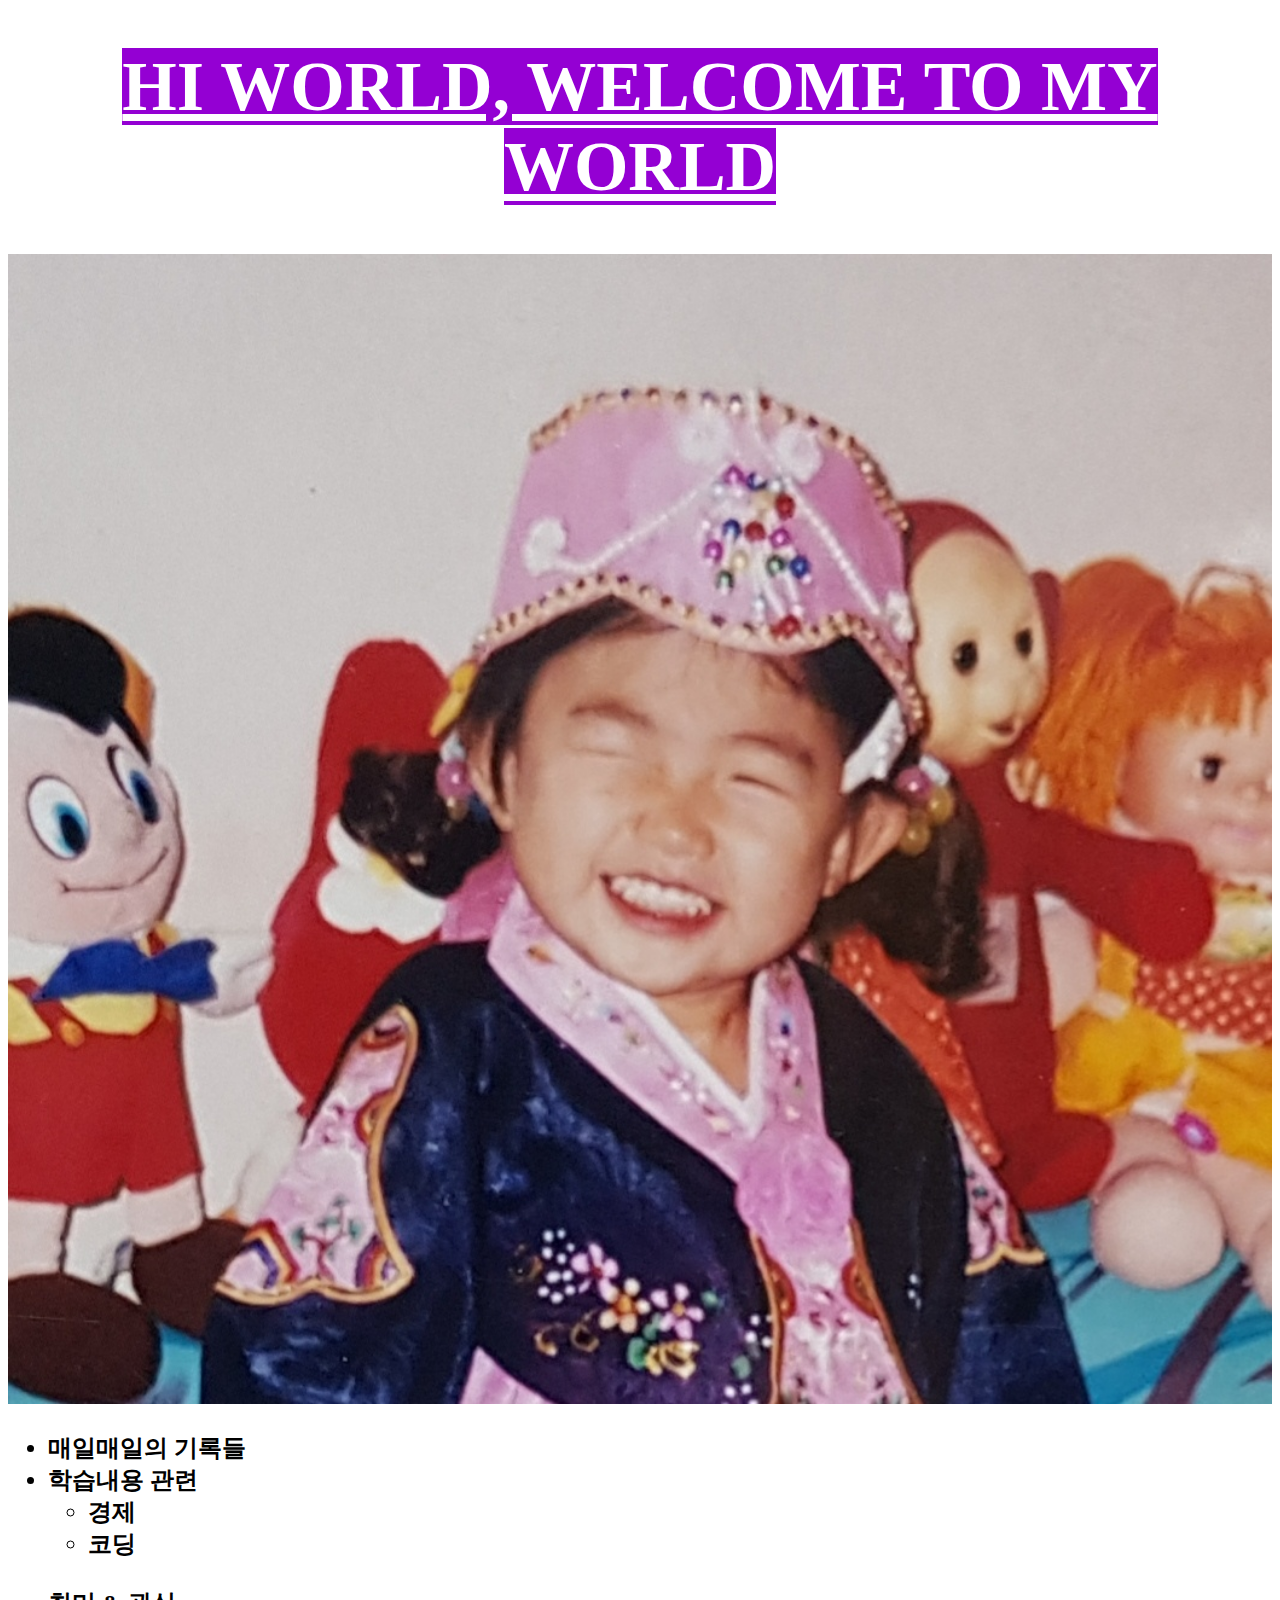
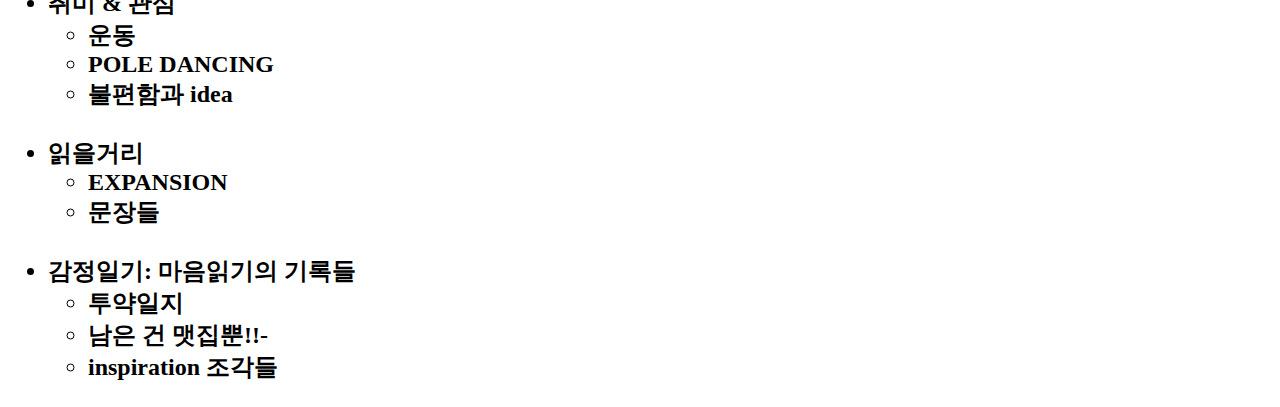
<file: index.html>
<!DOCTYPE html>
<html>
	<head>
		<meta charset="utf-8">
		<title>HELLO, WORLD</title>
		<style>
			.highlight {
			  color:White;
			  background-color:DarkViolet;
			  text-decoration:underline;
			}
			a {
			  color:Black;
			  text-decoration:none;
			}
			h1 {
			  font-size:70px;
			  text-align:center;
			}
		</style>
		  <!-- Google tag (gtag.js) -->
		<script async src="https://www.googletagmanager.com/gtag/js?id=G-NEL68HVFM5"></script>
		<script>
			 window.dataLayer = window.dataLayer || [];
			 function gtag(){dataLayer.push(arguments);}
			 gtag('js', new Date());

			 gtag('config', 'G-NEL68HVFM5');
		</script>
	</head>

	<body>
		<h1><a href="index.html" class="highlight">HI WORLD, WELCOME TO MY WORLD</a></h1>
		<img src="0.1 index image.jpg" width="100%">
		<h2>
			<ul>
			  <li>
				<a href="1. 매일매일의 기록들.html">매일매일의 기록들</a><br>
			  </li>
			  <li>
				학습내용 관련
			  </li>
			  <ul>
				<li><a href="2. 경제.html">경제</a></li>
				<li><a href="3. 코딩.html">코딩</a></li><br>
			  </ul>
			  <li>
				취미 & 관심
			  </li>
			  <ul>
				<li><a href="4. 운동.html">운동</a></li>
				<li><a href="5. POLE DANCING.html">POLE DANCING</a></li>
				<li><a href="6. 불편함과 idea.html">불편함과 idea</a></li><br>
			  </ul>
			  <li>
			   읽을거리
			  </li>
			  <ul>
				<li><a href="7. EXPANSION.html">EXPANSION</a></li>
				<li><a href="8. 문장들.html">문장들</a></li><br>
			  </ul>
			  <li>
				감정일기: 마음읽기의 기록들
			  </li>
			  <ul>
				<li><a href="9. 투약일지.html">투약일지</a></li>
				<li><a href="10. 남은 건 맷집뿐!!.html">남은 건 맷집뿐!!-</a></li>
				<li><a href="11. inspiration 조각들.html">inspiration 조각들</a></li>
			  </ul>
			</ul>
		</h2>
		  <!-- <h1><a href="index.html"><font color="#A61CC9">HI WORLD, WELCOME TO MY WORLD</font></a></h1>
		  <img src="0.1 index image.jpg" width="100%">
		  <h2>
			<ul>
			  <li>
				<a href="1. 매일매일의 기록들.html"><font color="#A61CC9">매일매일의 기록들</font></a>
			  </li>
			  <li>
				<st>학습내용 관련</st>
			  </li>
			  <ul>
				<li><a href="2. 경제.html"><font color="#A61CC9">경제</font></a></li>
				<li><a href="3. 코딩.html"><font color="#A61CC9">코딩</font></a></li>
			  </ul>
			  <li>
				<st>취미 & 관심</st>
			  </li>
			  <ul>
				<li><a href="4. 운동.html"><font color="#A61CC9">운동</font></a></li>
				<li><a href="5. POLE DANCING.html"><font color="#A61CC9">POLE DANCING</font></a></li>
				<li><a href="6. 불편함과 idea.html"><font color="#A61CC9">불편함과 idea</font></a></li>
			  </ul>
			  <li>
				<st>읽을거리</st>
			  </li>
			  <ul>
				<li><a href="7. EXPANSION.html"><font color="#A61CC9">EXPANSION</font></a></li>
				<li><a href="8. 문장들.html"><font color="#A61CC9">문장들</font></a></li>
			  </ul>
			  <li>
				<st>감정일기: 마음읽기의 기록들</st>
			  </li>
			  <ul>
				<li><a href="9. 투약일지.html"><font color="#A61CC9">투약일지</font></a></li>
				<li><a href="10. 남은 건 맷집뿐!!.html"><font color="#A61CC9">남은 건 맷집뿐!!-</font></a></li>
				<li><a href="11. inspiration 조각들.html"><font color="#A61CC9">inspiration 조각들</font></a></li>
			  </ul>
			</ul>
		  </h2> -->
		<!--Start of Tawk.to Script-->
		<script type="text/javascript">
			var Tawk_API=Tawk_API||{}, Tawk_LoadStart=new Date();
			(function(){
			var s1=document.createElement("script"),s0=document.getElementsByTagName("script")[0];
			s1.async=true;
			s1.src='https://embed.tawk.to/62f1f8f954f06e12d88da5e8/1ga0j94h8';
			s1.charset='UTF-8';
			s1.setAttribute('crossorigin','*');
			s0.parentNode.insertBefore(s1,s0);
			})();
		</script>
		<!--End of Tawk.to Script-->
	</body>
</html>
</file>
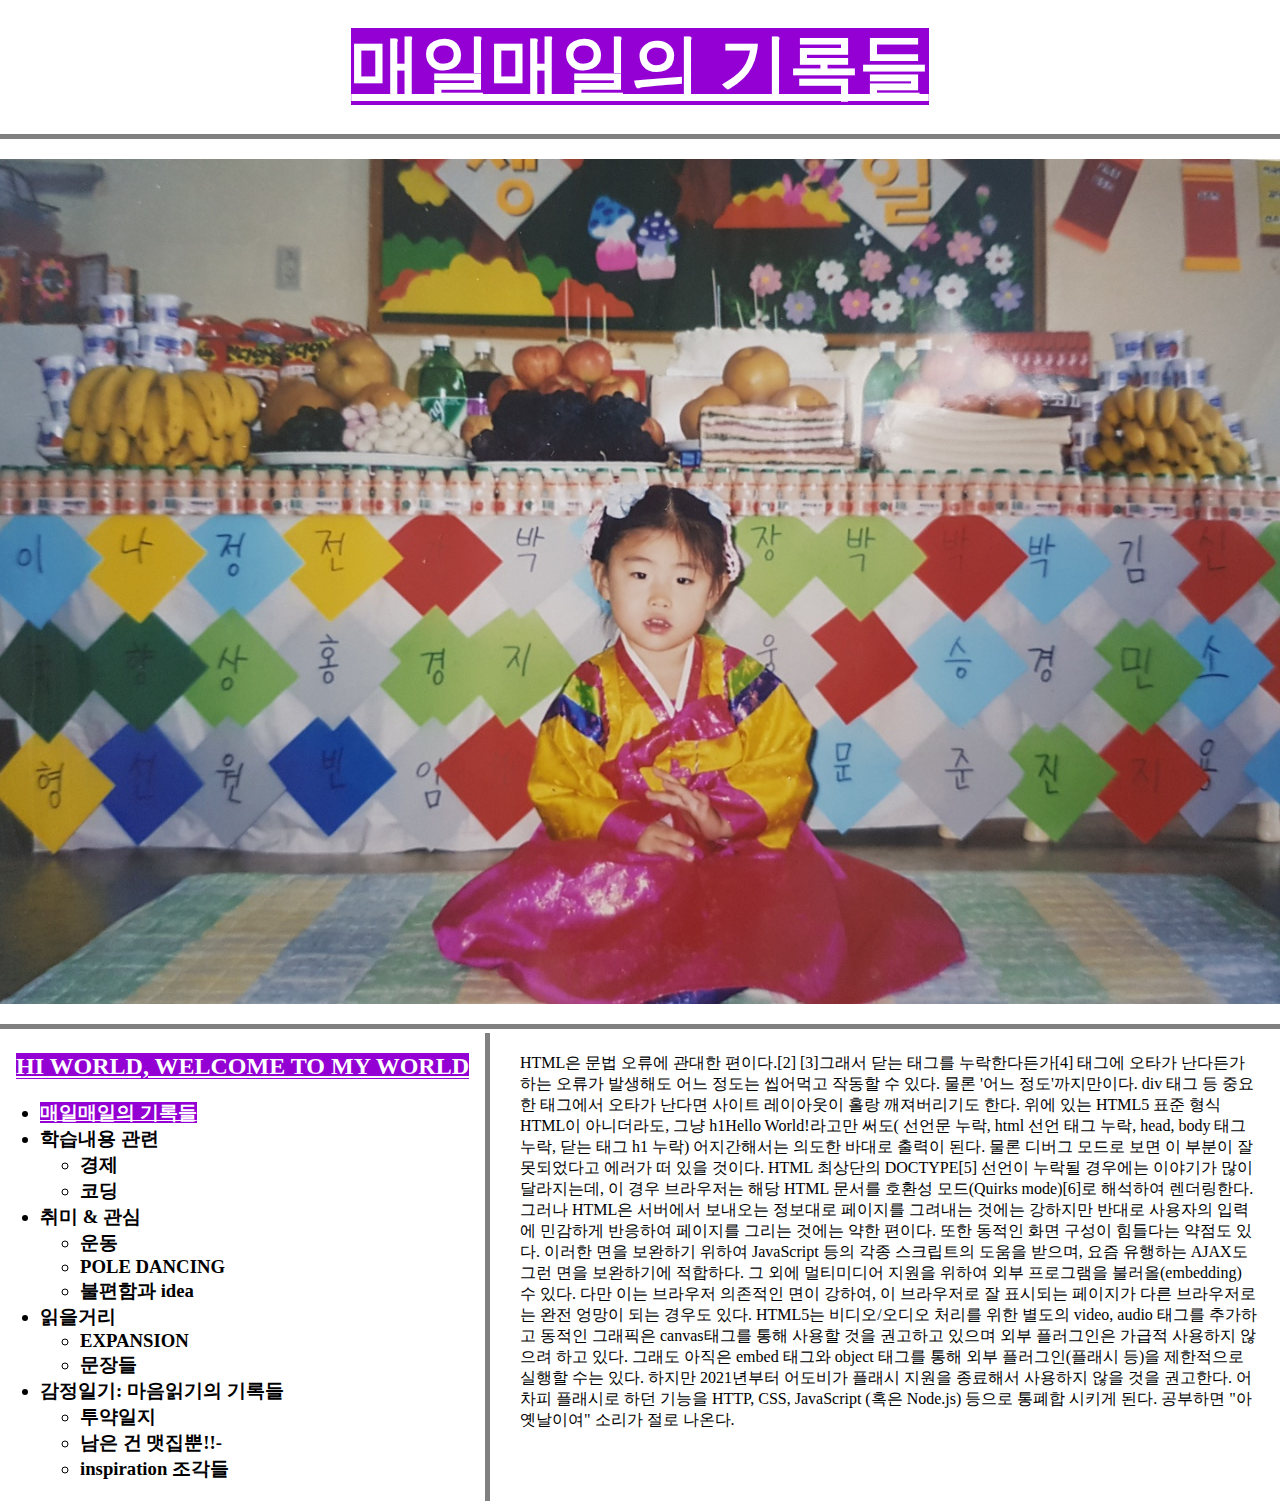
<file: 1. 매일매일의 기록들.html>
<!DOCTYPE html>
<html>
	<head>
	  <meta charset="utf-8">
	  <title>매일매일의 기록들</title>
	  <style>
		body {
			margin:0px;
		}
		a {
		  color:black;
		  text-decoration:none;
		}
		h1 {
			font-size: 70px;
			text-align: center;
			border-bottom:5px solid gray;
			margin:0px;
			padding:20px;
		}
		.image {
			padding: 20px 0px 20px 0px;
			border-bottom: 5px solid gray;
		}
		h2 {
			text-align:center;
			margin-top: 0px;
			padding:20px 0px 0px 0px 0px;
			
		}
		#grid {
			display: grid;
			grid-template-columns: 150px 1fr;
		}
		#mainlist {
			width:485px;
			padding-top:20px;
			border-right:5px solid gray;
			margin:0px;
		}
		#article {
		padding: 20px 20px 20px 370px;
		}
		.highlight {
			color:white;
			background-color:DarkViolet;
			text-decoration: underline;
		}
	  </style>
	  
	  <!-- Google tag (gtag.js) -->
	<script async src="https://www.googletagmanager.com/gtag/js?id=G-NEL68HVFM5"></script>
	<script>
	  window.dataLayer = window.dataLayer || [];
	  function gtag(){dataLayer.push(arguments);}
	  gtag('js', new Date());

	  gtag('config', 'G-NEL68HVFM5');
	</script>

	</head>
	<body>
		<h1><a href="1. 매일매일의 기록들.html" class="highlight">매일매일의 기록들</a></h1>
		<img class="image" src="1.1 매일매일의 기록들_화면_1.jpg" width="100%"><!--희망사항: 월 단위의 캘린더 있고, 캘린더 안의 날짜 눌렀을 때 24시간의 타임라인 있었으면 좋겠음. 이왕이면 구글 캘린더와 함께 연동되었으면 좋겠음-->
			<div id="grid">
				<div id="mainlist">
					<h2><a href="index.html" class="highlight">HI WORLD, WELCOME TO MY WORLD</a></h2>
					<h3>
						<ul>
						  <li><a href="1. 매일매일의 기록들.html" class="highlight" >
							매일매일의 기록들<!--리스트에서도 해당페이지이므로 강조되었으면 좋겠음-->
							</a></li>
						  <li>
							학습내용 관련
						  </li>
						  <ul>
							<li><a href="2. 경제.html">경제</a></li>
							<li><a href="3. 코딩.html">코딩</a></li>
						  </ul>
						  <li>
							취미 & 관심
						  </li>
						  <ul>
							<li><a href="4. 운동.html">운동</a></li>
							<li><a href="5. POLE DANCING.html">POLE DANCING</a></li>
							<li><a href="6. 불편함과 idea.html">불편함과 idea</a></li>
						  </ul>
						  <li>
							읽을거리
						  </li>
						  <ul>
							<li><a href="7. EXPANSION.html">EXPANSION</a></li>
							<li><a href="8. 문장들.html">문장들</a></li>
						  </ul>
						  <li>
							감정일기: 마음읽기의 기록들
						  </li>
						  <ul>
							<li><a href="9. 투약일지.html">투약일지</a></li>
							<li><a href="10. 남은 건 맷집뿐!!.html">남은 건 맷집뿐!!-</a></li>
							<li><a href="11. inspiration 조각들.html">inspiration 조각들</a></li>
				
						  </ul>
						</ul>
					</h3>
				</div>
				<div id="article">
				HTML은 문법 오류에 관대한 편이다.[2] [3]그래서 닫는 태그를 누락한다든가[4] 태그에 오타가 난다든가 하는 오류가 발생해도 어느 정도는 씹어먹고 작동할 수 있다. 물론 '어느 정도'까지만이다. div 태그 등 중요한 태그에서 오타가 난다면 사이트 레이아웃이 홀랑 깨져버리기도 한다. 위에 있는 HTML5 표준 형식 HTML이 아니더라도, 그냥 h1Hello World!라고만 써도(<!DOCTYPE> 선언문 누락, html 선언 태그 누락, head, body 태그 누락, 닫는 태그 h1 누락) 어지간해서는 의도한 바대로 출력이 된다. 물론 디버그 모드로 보면 이 부분이 잘못되었다고 에러가 떠 있을 것이다. HTML 최상단의 DOCTYPE[5] 선언이 누락될 경우에는 이야기가 많이 달라지는데, 이 경우 브라우저는 해당 HTML 문서를 호환성 모드(Quirks mode)[6]로 해석하여 렌더링한다.<br>
				그러나 HTML은 서버에서 보내오는 정보대로 페이지를 그려내는 것에는 강하지만 반대로 사용자의 입력에 민감하게 반응하여 페이지를 그리는 것에는 약한 편이다. 또한 동적인 화면 구성이 힘들다는 약점도 있다. 이러한 면을 보완하기 위하여 JavaScript 등의 각종 스크립트의 도움을 받으며, 요즘 유행하는 AJAX도 그런 면을 보완하기에 적합하다. 그 외에 멀티미디어 지원을 위하여 외부 프로그램을 불러올(embedding) 수 있다. 다만 이는 브라우저 의존적인 면이 강하여, 이 브라우저로 잘 표시되는 페이지가 다른 브라우저로는 완전 엉망이 되는 경우도 있다. HTML5는 비디오/오디오 처리를 위한 별도의 video, audio 태그를 추가하고 동적인 그래픽은 canvas태그를 통해 사용할 것을 권고하고 있으며 외부 플러그인은 가급적 사용하지 않으려 하고 있다. 그래도 아직은 embed 태그와 object 태그를 통해 외부 플러그인(플래시 등)을 제한적으로 실행할 수는 있다. 하지만 2021년부터 어도비가 플래시 지원을 종료해서 사용하지 않을 것을 권고한다. 어차피 플래시로 하던 기능을 HTTP, CSS, JavaScript (혹은 Node.js) 등으로 통폐합 시키게 된다. 공부하면 "아 옛날이여" 소리가 절로 나온다.
				</div>
			</div>
	</body>
</html>
</file>
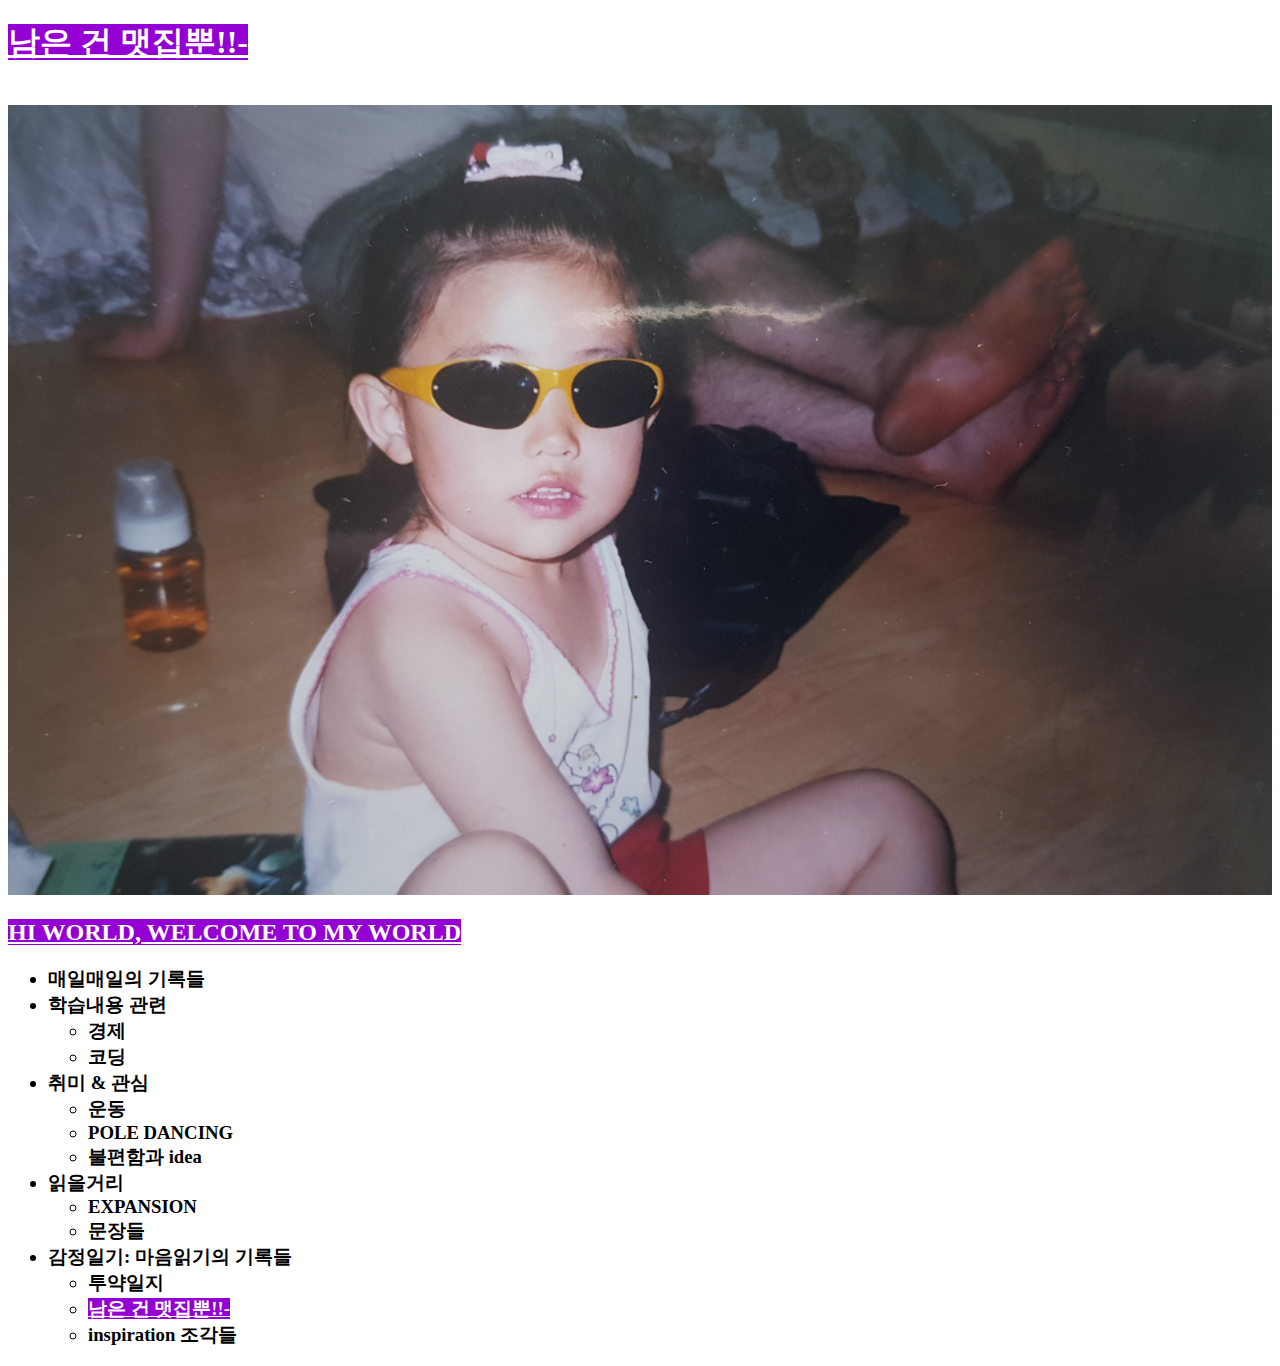
<file: 10. 남은 건 맷집뿐!!.html>
<!DOCTYPE html>
<html>

<head>
  <meta charset="utf-8">
  <title>남은 건 맷집뿐!!-</title>
  <style>
    .highlight {
      color:white;
      background-color:DarkViolet;
      text-decoration:underline;
    }
    a {
    color:black;
    text-decoration:none;
    }
  </style>
  <!-- Google tag (gtag.js) -->
<script async src="https://www.googletagmanager.com/gtag/js?id=G-NEL68HVFM5"></script>
<script>
  window.dataLayer = window.dataLayer || [];
  function gtag(){dataLayer.push(arguments);}
  gtag('js', new Date());

  gtag('config', 'G-NEL68HVFM5');
</script>

</head>

<body>
  <h1><a href="10. 남은 건 맷집뿐!!.html" class="highlight">남은 건 맷집뿐!!-</a></h1>
  <br>
  <img src="10.1 남은 건 맷집뿐!! image.jpg" width="100%">
  
   <p>
  <div id="disqus_thread"></div>
<script>
    /**
    *  RECOMMENDED CONFIGURATION VARIABLES: EDIT AND UNCOMMENT THE SECTION BELOW TO INSERT DYNAMIC VALUES FROM YOUR PLATFORM OR CMS.
    *  LEARN WHY DEFINING THESE VARIABLES IS IMPORTANT: https://disqus.com/admin/universalcode/#configuration-variables    */
    /*
    var disqus_config = function () {
    this.page.url = PAGE_URL;  // Replace PAGE_URL with your page's canonical URL variable
    this.page.identifier = PAGE_IDENTIFIER; // Replace PAGE_IDENTIFIER with your page's unique identifier variable
    };
    */
    (function() { // DON'T EDIT BELOW THIS LINE
    var d = document, s = d.createElement('script');
    s.src = 'https://welcome-to-my-world-2.disqus.com/embed.js';
    s.setAttribute('data-timestamp', +new Date());
    (d.head || d.body).appendChild(s);
    })();
</script>
<noscript>Please enable JavaScript to view the <a href="https://disqus.com/?ref_noscript">comments powered by Disqus.</a></noscript>
  </p>
  
<h2><a href="index.html" class="highlight">HI WORLD, WELCOME TO MY WORLD</a></h2>
  <h3>
    <ul>
      <li><a href="1. 매일매일의 기록들.html">
         매일매일의 기록들
        </a></li>
      <li>
        학습내용 관련
      </li>
      <ul>
        <li><a href="2. 경제.html">경제</a></li>
        <li><a href="3. 코딩.html">코딩</a></li>
      </ul>
      <li>
       취미 & 관심
      </li>
      <ul>
        <li><a href="4. 운동.html">운동</a></li>
        <li><a href="5. POLE DANCING.html">POLE DANCING</a></li>
        <li><a href="6. 불편함과 idea.html">불편함과 idea</a></li>
      </ul>
      <li>
        읽을거리
      </li>
      <ul>
        <li><a href="7. EXPANSION.html">EXPANSION</a></li>
        <li><a href="8. 문장들.html">문장들</a></li>
      </ul>
      <li>
        감정일기: 마음읽기의 기록들
      </li>
      <ul>
        <li><a href="9. 투약일지.html">투약일지</a></li>
        <li><a href="10. 남은 건 맷집뿐!!.html" class="highlight" id="active">남은 건 맷집뿐!!-</a></li><!--리스트에서도 해당페이지이므로 강조되었으면 좋겠음-->
        <li><a href="11. inspiration 조각들.html">inspiration 조각들</a></li>
      </ul>
    </ul>

  </h3>
</body>

</body>

</html>
</file>
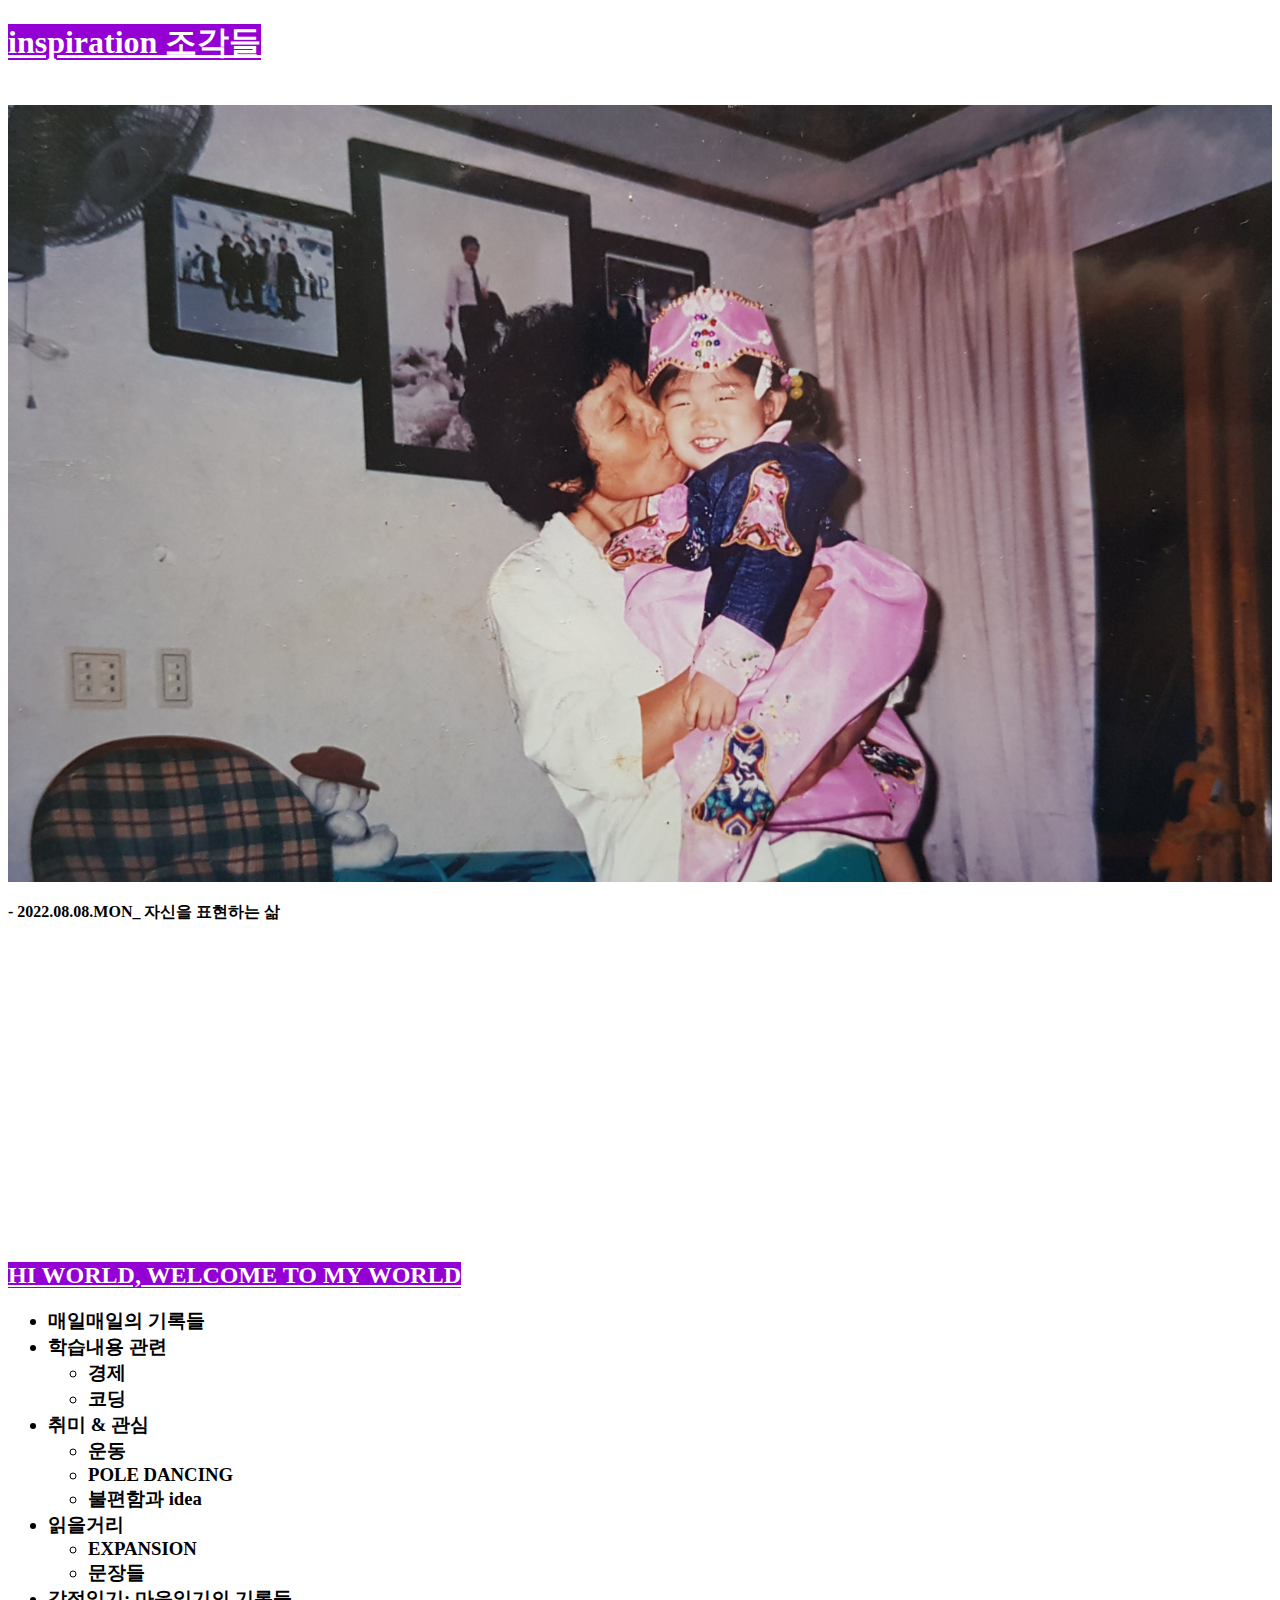
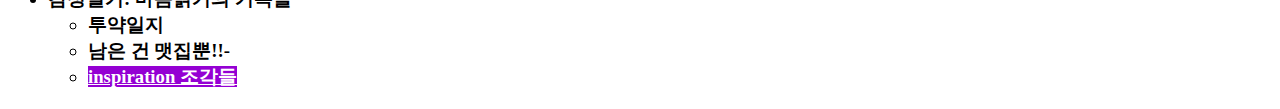
<file: 11. inspiration 조각들.html>
<!DOCTYPE html>
<html>

<head>
  <meta charset="utf-8">
  <title>inspiration 조각들</title>
  <style>
    .highlight {
      color:white;
      background-color:DarkViolet;
      text-decoration:underline;
    }
    a {
    color:black;
    text-decoration:none;
    }
  </style>
  <!-- Google tag (gtag.js) -->
<script async src="https://www.googletagmanager.com/gtag/js?id=G-NEL68HVFM5"></script>
<script>
  window.dataLayer = window.dataLayer || [];
  function gtag(){dataLayer.push(arguments);}
  gtag('js', new Date());

  gtag('config', 'G-NEL68HVFM5');
</script>
</head>

<body>
  <h1><a href="11. inspiration 조각들.html" class="highlight">inspiration 조각들</a></h1>
  <br>
  <img src="11.1 inspiraion 조각들 image.jpg" width="100%">
  <p>
  <strong>- 2022.08.08.MON_ 자신을 표현하는 삶</strong><br>
    <iframe width="560" height="315" src="https://www.youtube.com/embed/hPBfDf0HS00" title="YouTube video player" frameborder="0" allow="accelerometer; autoplay; clipboard-write; encrypted-media; gyroscope; picture-in-picture" allowfullscreen></iframe>
   </p>
   <p>
    <div id="disqus_thread"></div> 
    <script>
    /**
    *  RECOMMENDED CONFIGURATION VARIABLES: EDIT AND UNCOMMENT THE SECTION BELOW TO INSERT DYNAMIC VALUES FROM YOUR PLATFORM OR CMS.
    *  LEARN WHY DEFINING THESE VARIABLES IS IMPORTANT: https://disqus.com/admin/universalcode/#configuration-variables    */
    /*
    var disqus_config = function () {
    this.page.url = PAGE_URL;  // Replace PAGE_URL with your page's canonical URL variable
    this.page.identifier = PAGE_IDENTIFIER; // Replace PAGE_IDENTIFIER with your page's unique identifier variable
    };
    */
    (function() { // DON'T EDIT BELOW THIS LINE
    var d = document, s = d.createElement('script');
    s.src = 'https://welcome-to-my-world-2.disqus.com/embed.js';
    s.setAttribute('data-timestamp', +new Date());
    (d.head || d.body).appendChild(s);
    })();
    </script>
    <noscript>Please enable JavaScript to view the <a href="https://disqus.com/?ref_noscript">comments powered by Disqus.</a></noscript>
   </p>
<h2><a href="index.html" class="highlight">HI WORLD, WELCOME TO MY WORLD</a></h2>
  <h3>
    <ul>
      <li><a href="1. 매일매일의 기록들.html">
          매일매일의 기록들
        </a></li>
      <li>
        학습내용 관련
      </li>
      <ul>
        <li><a href="2. 경제.html">경제</a></li>
        <li><a href="3. 코딩.html">코딩</a></li>
      </ul>
      <li>
        취미 & 관심
      </li>
      <ul>
        <li><a href="4. 운동.html">운동</a></li>
        <li><a href="5. POLE DANCING.html">POLE DANCING</a></li>
        <li><a href="6. 불편함과 idea.html">불편함과 idea</a></li>
      </ul>
      <li>
        읽을거리
      </li>
      <ul>
        <li><a href="7. EXPANSION.html">EXPANSION</a></li>
        <li><a href="8. 문장들.html">문장들</a></li>
      </ul>
      <li>
        감정일기: 마음읽기의 기록들
      </li>
      <ul>
        <li><a href="9. 투약일지.html">투약일지</a></li>
        <li><a href="10. 남은 건 맷집뿐!!.html">남은 건 맷집뿐!!-</a></li>
        <li><a href="11. inspiration 조각들.html" class="highlight" id="active">inspiration 조각들</a></li><!--리스트에서도 해당페이지이므로 강조되었으면 좋겠음-->
      </ul>
    </ul>

  </h3>
</body>

</body>

</html>
</file>
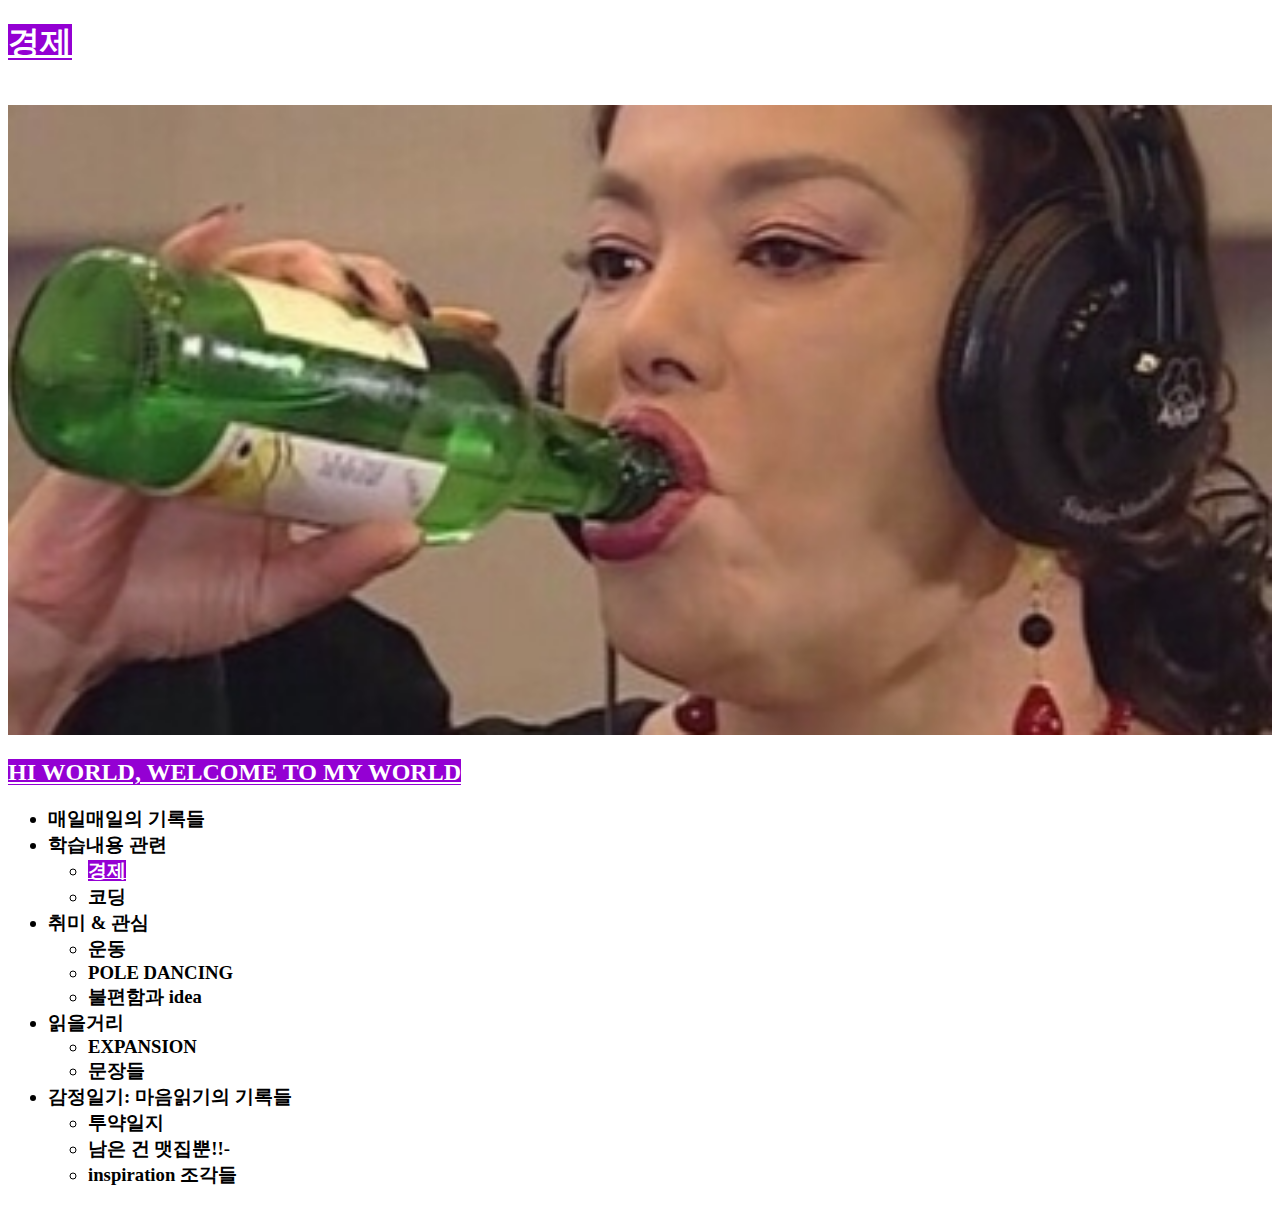
<file: 2. 경제.html>
<!DOCTYPE html>
<html>

<head>
  <meta charset="utf-8">
  <title>경제</title>
  
  <style>  
    .highlight { 
      color: White;
      background-color: DarkViolet;
      text-decoration: underline;
    }
    a {
      color:Black;
      text-decoration:none;
    }
    
  </style>
  <!-- Google tag (gtag.js) -->
<script async src="https://www.googletagmanager.com/gtag/js?id=G-NEL68HVFM5"></script>
<script>
  window.dataLayer = window.dataLayer || [];
  function gtag(){dataLayer.push(arguments);}
  gtag('js', new Date());

  gtag('config', 'G-NEL68HVFM5');
</script>
</head>

<body>
  <h1><a href="2. 경제.html" class="highlight">경제</a></h1>
  <br>
  <img src="2.1 경제 image.jpg" width="100%">
  <p>
    <div id="disqus_thread"></div>
    <script>
    /**
    *  RECOMMENDED CONFIGURATION VARIABLES: EDIT AND UNCOMMENT THE SECTION BELOW TO INSERT DYNAMIC VALUES FROM YOUR PLATFORM OR CMS.
    *  LEARN WHY DEFINING THESE VARIABLES IS IMPORTANT: https://disqus.com/admin/universalcode/#configuration-variables    */
    /*
    var disqus_config = function () {
    this.page.url = PAGE_URL;  // Replace PAGE_URL with your page's canonical URL variable
    this.page.identifier = PAGE_IDENTIFIER; // Replace PAGE_IDENTIFIER with your page's unique identifier variable
    };
    */
    (function() { // DON'T EDIT BELOW THIS LINE
    var d = document, s = d.createElement('script');
    s.src = 'https://welcome-to-my-world-2.disqus.com/embed.js';
    s.setAttribute('data-timestamp', +new Date());
    (d.head || d.body).appendChild(s);
    })();
    </script>
    <noscript>Please enable JavaScript to view the <a href="https://disqus.com/?ref_noscript">comments powered by Disqus.</a></noscript>
  </p>
  
<h2><a href="index.html" class="highlight">HI WORLD, WELCOME TO MY WORLD</a></h2>
  <h3>
    <ul>
      <li><a href="1. 매일매일의 기록들.html">
          매일매일의 기록들
        </a></li>
      <li>
        학습내용 관련
      </li>
      <ul>
        <li><a href="2. 경제.html" class="highlight" id="active">경제<!--리스트에서도 해당페이지이므로 강조되었으면 좋겠음--></a></li>
        <li><a href="3. 코딩.html">코딩</a></li>
      </ul>
      <li>
        취미 & 관심
      </li>
      <ul>
        <li><a href="4. 운동.html">운동</a></li>
        <li><a href="5. POLE DANCING.html">POLE DANCING</a></li>
        <li><a href="6. 불편함과 idea.html">불편함과 idea</a></li>
      </ul>
      <li>
        읽을거리
      </li>
      <ul>
        <li><a href="7. EXPANSION.html">EXPANSION</a></li>
        <li><a href="8. 문장들.html">문장들</a></li>
      </ul>
      <li>
        감정일기: 마음읽기의 기록들
      </li>
      <ul>
        <li><a href="9. 투약일지.html">투약일지</a></li>
        <li><a href="10. 남은 건 맷집뿐!!.html">남은 건 맷집뿐!!-</a></li>
        <li><a href="11. inspiration 조각들.html">inspiration 조각들</a></li>
      </ul>
    </ul>

  </h3>
</body>

</body>

</html>
</file>
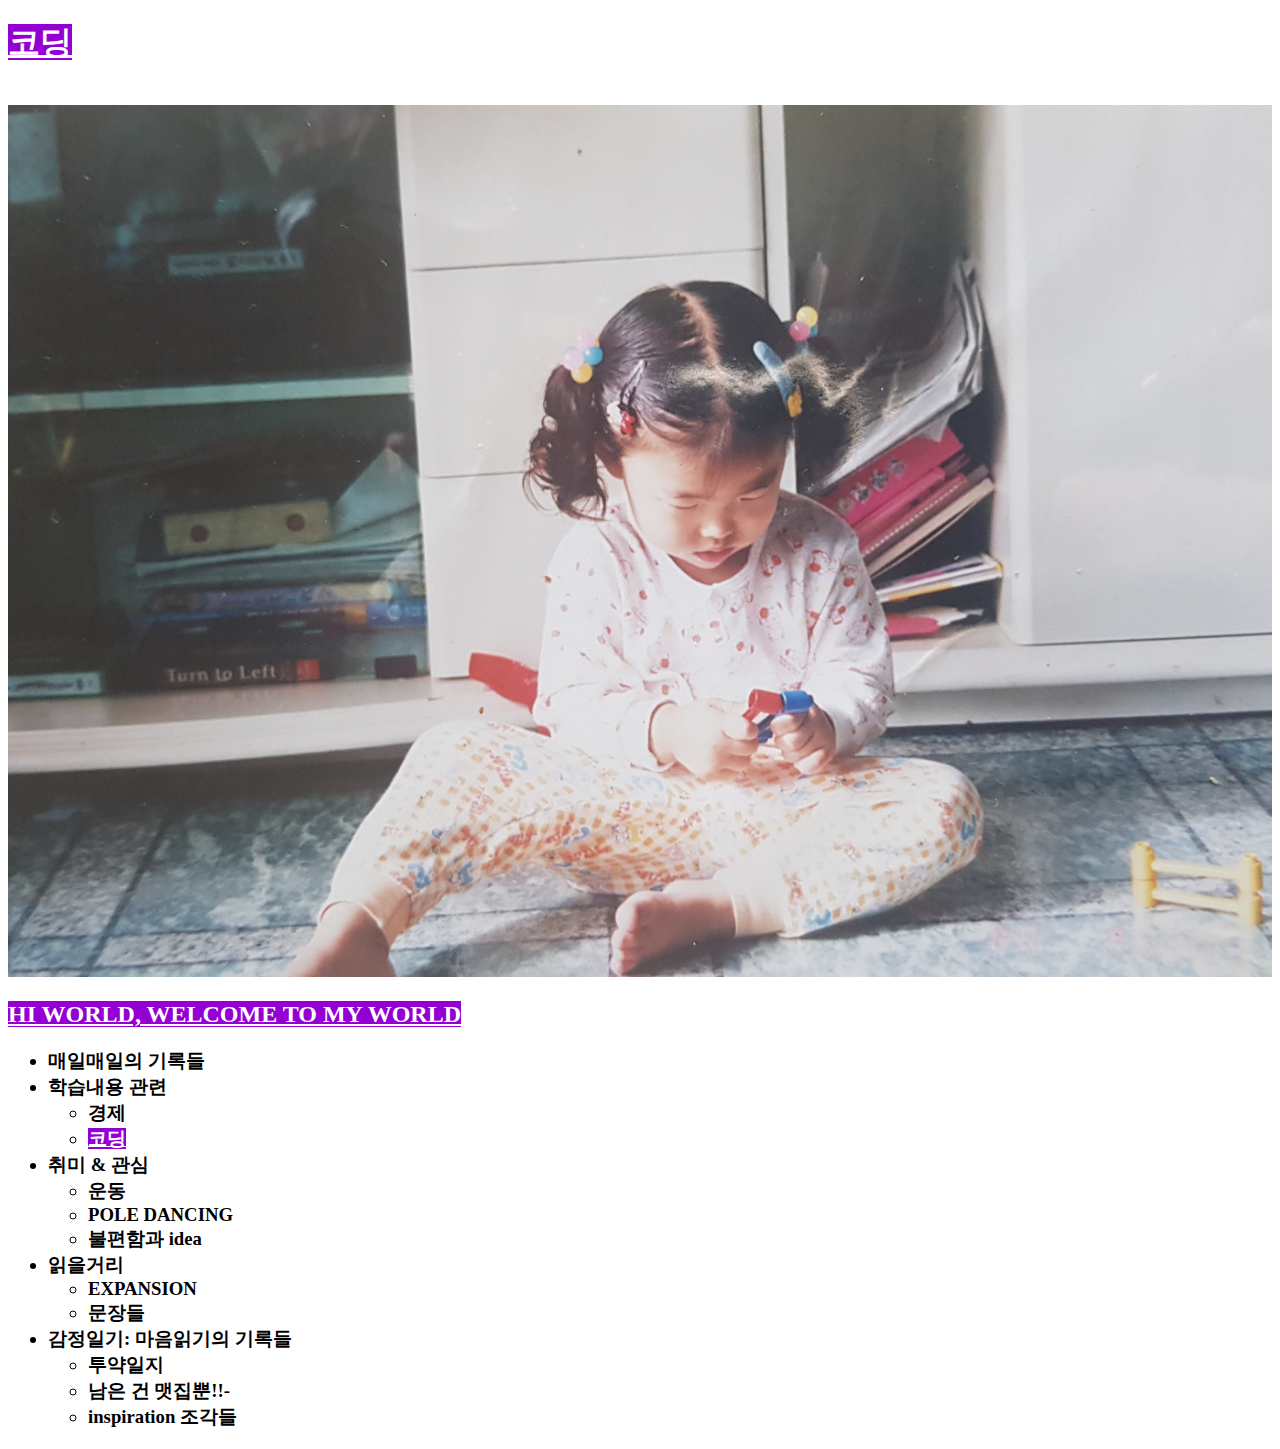
<file: 3. 코딩.html>
<!DOCTYPE html>
<html>

<head>
  <meta charset="utf-8">
  <title>코딩</title>
  <style>
    .highlight {
      color:white;
      background-color:DarkViolet;
      text-decoration:underline;
    }
  a {
  color: black;
  text-decoration:none;
  }
  </style>
  <!-- Google tag (gtag.js) -->
<script async src="https://www.googletagmanager.com/gtag/js?id=G-NEL68HVFM5"></script>
<script>
  window.dataLayer = window.dataLayer || [];
  function gtag(){dataLayer.push(arguments);}
  gtag('js', new Date());

  gtag('config', 'G-NEL68HVFM5');
</script>
</head>

<body>
  <h1><a href="3. 코딩.html" class="highlight">코딩</a></h1>
  <br>
  <img src="3.1 코딩 image.jpg" width="100%">
  <p>
    <div id="disqus_thread"></div>
<script>
    /**
    *  RECOMMENDED CONFIGURATION VARIABLES: EDIT AND UNCOMMENT THE SECTION BELOW TO INSERT DYNAMIC VALUES FROM YOUR PLATFORM OR CMS.
    *  LEARN WHY DEFINING THESE VARIABLES IS IMPORTANT: https://disqus.com/admin/universalcode/#configuration-variables    */
    /*
    var disqus_config = function () {
    this.page.url = PAGE_URL;  // Replace PAGE_URL with your page's canonical URL variable
    this.page.identifier = PAGE_IDENTIFIER; // Replace PAGE_IDENTIFIER with your page's unique identifier variable
    };
    */
    (function() { // DON'T EDIT BELOW THIS LINE
    var d = document, s = d.createElement('script');
    s.src = 'https://welcome-to-my-world-2.disqus.com/embed.js';
    s.setAttribute('data-timestamp', +new Date());
    (d.head || d.body).appendChild(s);
    })();
</script>
<noscript>Please enable JavaScript to view the <a href="https://disqus.com/?ref_noscript">comments powered by Disqus.</a></noscript>
  </p>
  
<h2><a href="index.html" class="highlight">HI WORLD, WELCOME TO MY WORLD</a></h2>
  <h3>
    <ul>
      <li><a href="1. 매일매일의 기록들.html">
          매일매일의 기록들
        </a></li>
      <li>
        학습내용 관련
      </li>
      <ul>
        <li><a href="2. 경제.html">경제</a></li>
        <li><a href="3. 코딩.html" class="highlight">코딩<!--리스트에서도 해당페이지이므로 강조되었으면 좋겠음--></a></li>
      </ul>
      <li>
        취미 & 관심
      </li>
      <ul>
        <li><a href="4. 운동.html">운동</a></li>
        <li><a href="5. POLE DANCING.html">POLE DANCING</a></li>
        <li><a href="6. 불편함과 idea.html">불편함과 idea</a></li>
      </ul>
      <li>
        읽을거리
      </li>
      <ul>
        <li><a href="7. EXPANSION.html">EXPANSION</a></li>
        <li><a href="8. 문장들.html">문장들</a></li>
      </ul>
      <li>
        감정일기: 마음읽기의 기록들
      </li>
      <ul>
        <li><a href="9. 투약일지.html">투약일지</a></li>
        <li><a href="10. 남은 건 맷집뿐!!.html">남은 건 맷집뿐!!-</a></li>
        <li><a href="11. inspiration 조각들.html">inspiration 조각들</a></li>
      </ul>
    </ul>

  </h3>
</body>

</body>

</html>
</file>
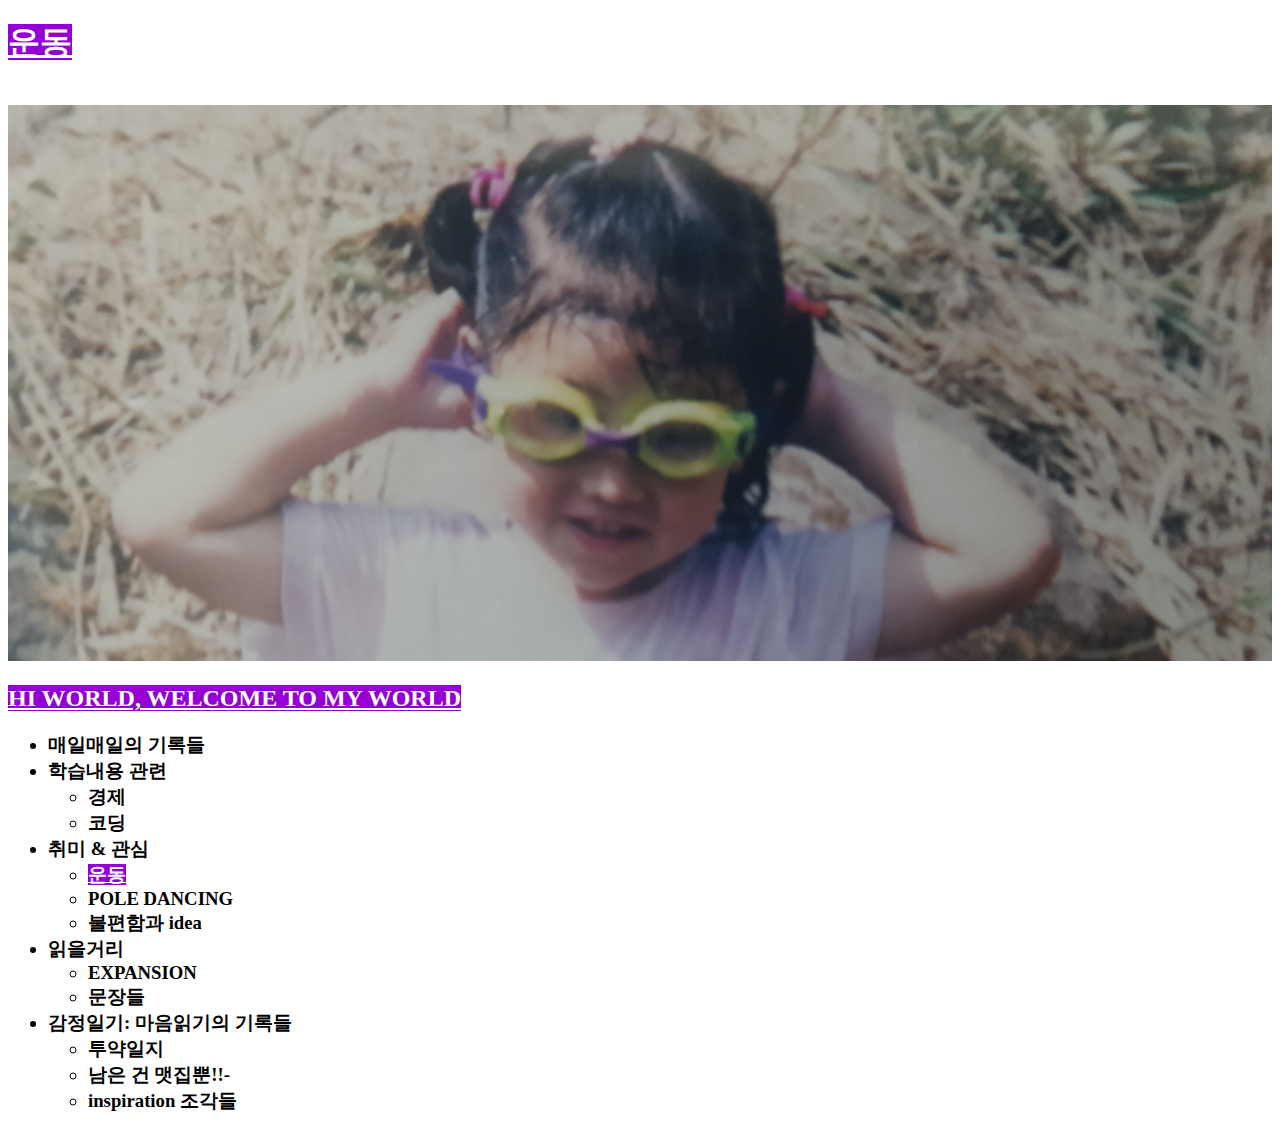
<file: 4. 운동.html>
<!DOCTYPE html>
<html>

<head>
  <meta charset="utf-8">
  <title>운동</title>
  <style>
    .highlight {
      color:white;
      background-color:DarkViolet;
      text-decoration:underline;
    }
    a {
      color:Black;
      text-decoration:none;
    }
  </style>
  <!-- Google tag (gtag.js) -->
<script async src="https://www.googletagmanager.com/gtag/js?id=G-NEL68HVFM5"></script>
<script>
  window.dataLayer = window.dataLayer || [];
  function gtag(){dataLayer.push(arguments);}
  gtag('js', new Date());

  gtag('config', 'G-NEL68HVFM5');
</script>
</head>

<body>
  <h1><a href="4. 운동.html" class="highlight">운동</a></h1>
  <br>
  <img src="4.1 운동 image.jpg" width="100%">
  
  <p>
    <div id="disqus_thread"></div>
<script>
    /**
    *  RECOMMENDED CONFIGURATION VARIABLES: EDIT AND UNCOMMENT THE SECTION BELOW TO INSERT DYNAMIC VALUES FROM YOUR PLATFORM OR CMS.
    *  LEARN WHY DEFINING THESE VARIABLES IS IMPORTANT: https://disqus.com/admin/universalcode/#configuration-variables    */
    /*
    var disqus_config = function () {
    this.page.url = PAGE_URL;  // Replace PAGE_URL with your page's canonical URL variable
    this.page.identifier = PAGE_IDENTIFIER; // Replace PAGE_IDENTIFIER with your page's unique identifier variable
    };
    */
    (function() { // DON'T EDIT BELOW THIS LINE
    var d = document, s = d.createElement('script');
    s.src = 'https://welcome-to-my-world-2.disqus.com/embed.js';
    s.setAttribute('data-timestamp', +new Date());
    (d.head || d.body).appendChild(s);
    })();
</script>
<noscript>Please enable JavaScript to view the <a href="https://disqus.com/?ref_noscript">comments powered by Disqus.</a></noscript>
  </p>
  
<h2><a href="index.html" class="highlight">HI WORLD, WELCOME TO MY WORLD</a></h2>
  <h3>
    <ul>
      <li><a href="1. 매일매일의 기록들.html">
          매일매일의 기록들
        </a></li>
      <li>
        학습내용 관련
      </li>
      <ul>
        <li><a href="2. 경제.html">경제</a></li>
        <li><a href="3. 코딩.html">코딩</a></li>
      </ul>
      <li>
        취미 & 관심
      </li>
      <ul>
        <li><a href="4. 운동.html" class="highlight" id="active">운동<!--리스트에서도 해당페이지이므로 강조되었으면 좋겠음--></a></li>
        <li><a href="5. POLE DANCING.html">POLE DANCING</a></li>
        <li><a href="6. 불편함과 idea.html">불편함과 idea</a></li>
      </ul>
      <li>
        읽을거리
      </li>
      <ul>
        <li><a href="7. EXPANSION.html">EXPANSION</a></li>
        <li><a href="8. 문장들.html">문장들</a></li>
      </ul>
      <li>
        감정일기: 마음읽기의 기록들
      </li>
      <ul>
        <li><a href="9. 투약일지.html">투약일지</a></li>
        <li><a href="10. 남은 건 맷집뿐!!.html">남은 건 맷집뿐!!-</a></li>
        <li><a href="11. inspiration 조각들.html">inspiration 조각들</a></li>
      </ul>
    </ul>

  </h3>
</body>

</body>

</html>
</file>
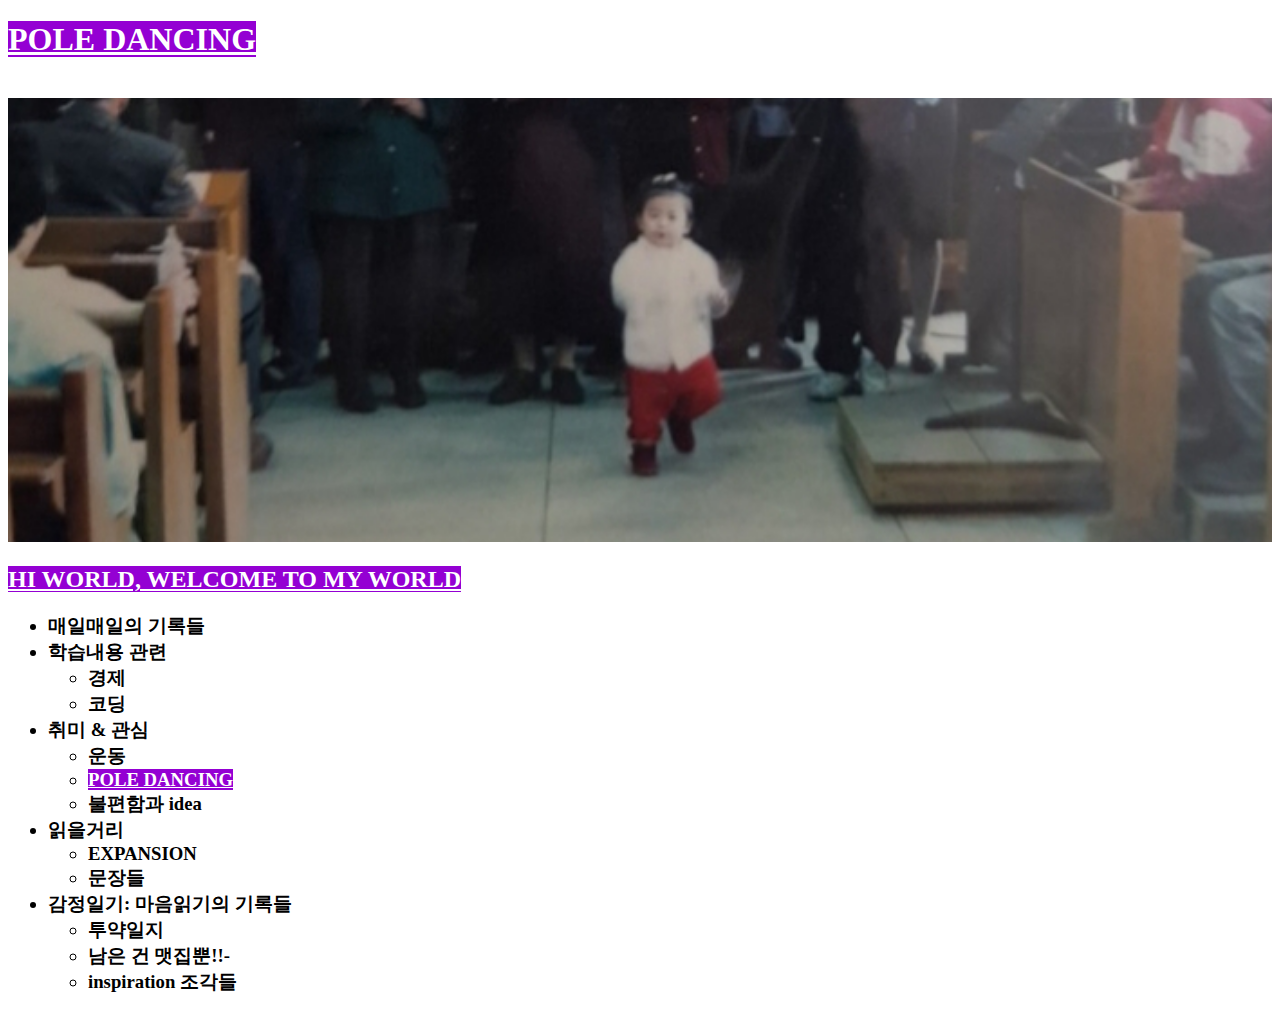
<file: 5. POLE DANCING.html>
<!DOCTYPE html>
<html>

<head>
  <meta charset="utf-8">
  <title>운동</title>
  <style>
    .highlight {
      color:white;
      background-color:darkviolet;
      text-decoration:underline;
    }
    a {
      color:black;
      text-decoration:none;
    }
  </style>
  <!-- Google tag (gtag.js) -->
<script async src="https://www.googletagmanager.com/gtag/js?id=G-NEL68HVFM5"></script>
<script>
  window.dataLayer = window.dataLayer || [];
  function gtag(){dataLayer.push(arguments);}
  gtag('js', new Date());

  gtag('config', 'G-NEL68HVFM5');
</script>
</head>

<body>
  <h1><a href="5. POLE DANCING.html" class="highlight">POLE DANCING</a></h1>
  <br>
  <img src="5.2 POLE DANCING image.jpg" width="100%">
  
  <p>
    <div id="disqus_thread"></div>
<script>
    /**
    *  RECOMMENDED CONFIGURATION VARIABLES: EDIT AND UNCOMMENT THE SECTION BELOW TO INSERT DYNAMIC VALUES FROM YOUR PLATFORM OR CMS.
    *  LEARN WHY DEFINING THESE VARIABLES IS IMPORTANT: https://disqus.com/admin/universalcode/#configuration-variables    */
    /*
    var disqus_config = function () {
    this.page.url = PAGE_URL;  // Replace PAGE_URL with your page's canonical URL variable
    this.page.identifier = PAGE_IDENTIFIER; // Replace PAGE_IDENTIFIER with your page's unique identifier variable
    };
    */
    (function() { // DON'T EDIT BELOW THIS LINE
    var d = document, s = d.createElement('script');
    s.src = 'https://welcome-to-my-world-2.disqus.com/embed.js';
    s.setAttribute('data-timestamp', +new Date());
    (d.head || d.body).appendChild(s);
    })();
</script>
<noscript>Please enable JavaScript to view the <a href="https://disqus.com/?ref_noscript">comments powered by Disqus.</a></noscript>
  </p>
  
<h2><a href="index.html" class="highlight">HI WORLD, WELCOME TO MY WORLD</a></h2>
  <h3>
    <ul>
      <li><a href="1. 매일매일의 기록들.html">
          매일매일의 기록들
        </a></li>
      <li>
        학습내용 관련
      </li>
      <ul>
        <li><a href="2. 경제.html">경제</a></li>
        <li><a href="3. 코딩.html">코딩</a></li>
      </ul>
      <li>
        취미 & 관심
      </li>
      <ul>
        <li><a href="4. 운동.html">운동</a></li>
        <li><a href="5. POLE DANCING.html" class="highlight" id="active">POLE DANCING</a></li><!--리스트에서도 해당페이지이므로 강조되었으면 좋겠음-->
        <li><a href="6. 불편함과 idea.html">불편함과 idea</a></li>
      </ul>
      <li>
        읽을거리
      </li>
      <ul>
        <li><a href="7. EXPANSION.html">EXPANSION</a></li>
        <li><a href="8. 문장들.html">문장들</a></li>
      </ul>
      <li>
        감정일기: 마음읽기의 기록들
      </li>
      <ul>
        <li><a href="9. 투약일지.html">투약일지</a></li>
        <li><a href="10. 남은 건 맷집뿐!!.html">남은 건 맷집뿐!!-</a></li>
        <li><a href="11. inspiration 조각들.html">inspiration 조각들</a></li>
      </ul>
    </ul>

  </h3>
</body>

</body>

</html>
</file>
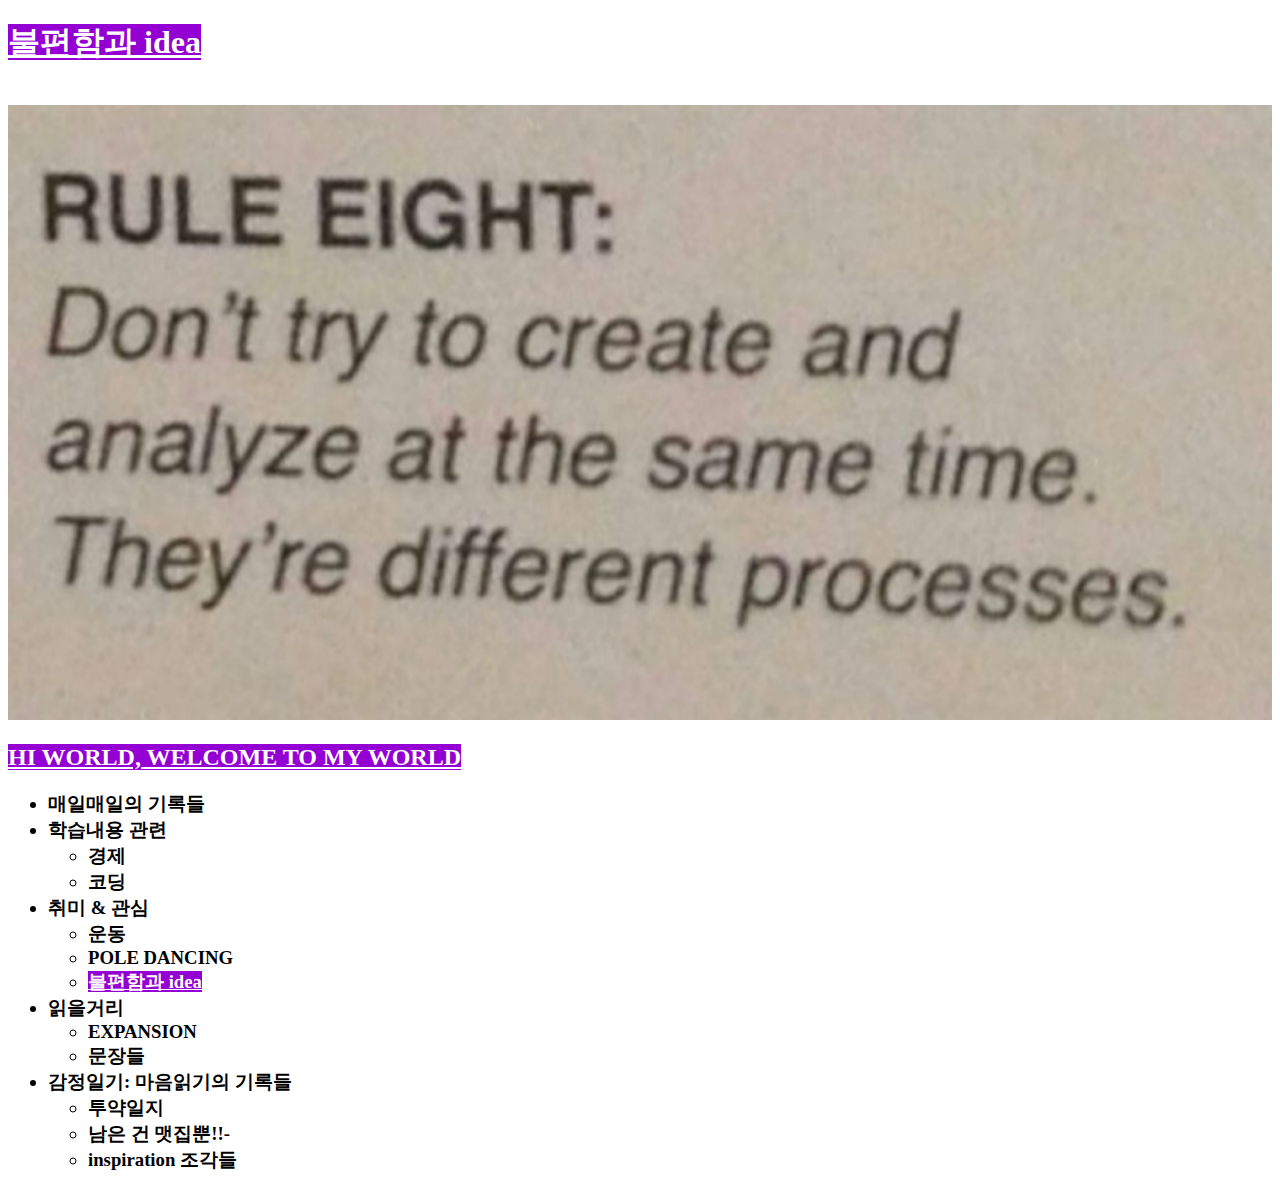
<file: 6. 불편함과 idea.html>
<!DOCTYPE html>
<html>

<head>
  <meta charset="utf-8">
  <title>불편함과 idea</title>
  <style>
    .highlight {
      color:white;
      background-color:Darkviolet;
      text-decoration:underline;
    }
    a{
      color:black;
      text-decoration:none;
    }
  </style>
  <!-- Google tag (gtag.js) -->
<script async src="https://www.googletagmanager.com/gtag/js?id=G-NEL68HVFM5"></script>
<script>
  window.dataLayer = window.dataLayer || [];
  function gtag(){dataLayer.push(arguments);}
  gtag('js', new Date());

  gtag('config', 'G-NEL68HVFM5');
</script>
</head>

<body>
  <h1><a href="6. 불편함과 idea.html" class="highlight">불편함과 idea</a></h1>
  <br>
  <img src="6.1 불편함과 idea image.png" width="100%">
  
   <p>
    <div id="disqus_thread"></div>
<script>
    /**
    *  RECOMMENDED CONFIGURATION VARIABLES: EDIT AND UNCOMMENT THE SECTION BELOW TO INSERT DYNAMIC VALUES FROM YOUR PLATFORM OR CMS.
    *  LEARN WHY DEFINING THESE VARIABLES IS IMPORTANT: https://disqus.com/admin/universalcode/#configuration-variables    */
    /*
    var disqus_config = function () {
    this.page.url = PAGE_URL;  // Replace PAGE_URL with your page's canonical URL variable
    this.page.identifier = PAGE_IDENTIFIER; // Replace PAGE_IDENTIFIER with your page's unique identifier variable
    };
    */
    (function() { // DON'T EDIT BELOW THIS LINE
    var d = document, s = d.createElement('script');
    s.src = 'https://welcome-to-my-world-2.disqus.com/embed.js';
    s.setAttribute('data-timestamp', +new Date());
    (d.head || d.body).appendChild(s);
    })();
</script>
<noscript>Please enable JavaScript to view the <a href="https://disqus.com/?ref_noscript">comments powered by Disqus.</a></noscript>
  </p>
  
<h2><a href="index.html" class="highlight">HI WORLD, WELCOME TO MY WORLD</a></h2>
  <h3>
    <ul>
      <li><a href="1. 매일매일의 기록들.html">
         매일매일의 기록들
        </a></li>
      <li>
         학습내용 관련
      </li>
      <ul>
        <li><a href="2. 경제.html">경제</a></li>
        <li><a href="3. 코딩.html">코딩</a></li>
      </ul>
      <li>
        취미 & 관심
      </li>
      <ul>
        <li><a href="4. 운동.html">운동</a></li>
        <li><a href="5. POLE DANCING.html">POLE DANCING</a></li>
        <li><a href="6. 불편함과 idea.html" class="highlight" id="active">불편함과 idea</a></li><!--리스트에서도 해당페이지이므로 강조되었으면 좋겠음-->
      </ul>
      <li>
        읽을거리
      </li>
      <ul>
        <li><a href="7. EXPANSION.html">EXPANSION</a></li>
        <li><a href="8. 문장들.html">문장들</a></li>
      </ul>
      <li>
        감정일기: 마음읽기의 기록들
      </li>
      <ul>
        <li><a href="9. 투약일지.html">투약일지</a></li>
        <li><a href="10. 남은 건 맷집뿐!!.html">남은 건 맷집뿐!!-</a></li>
        <li><a href="11. inspiration 조각들.html">inspiration 조각들</a></li>
      </ul>
    </ul>

  </h3>
</body>

</body>

</html>
</file>
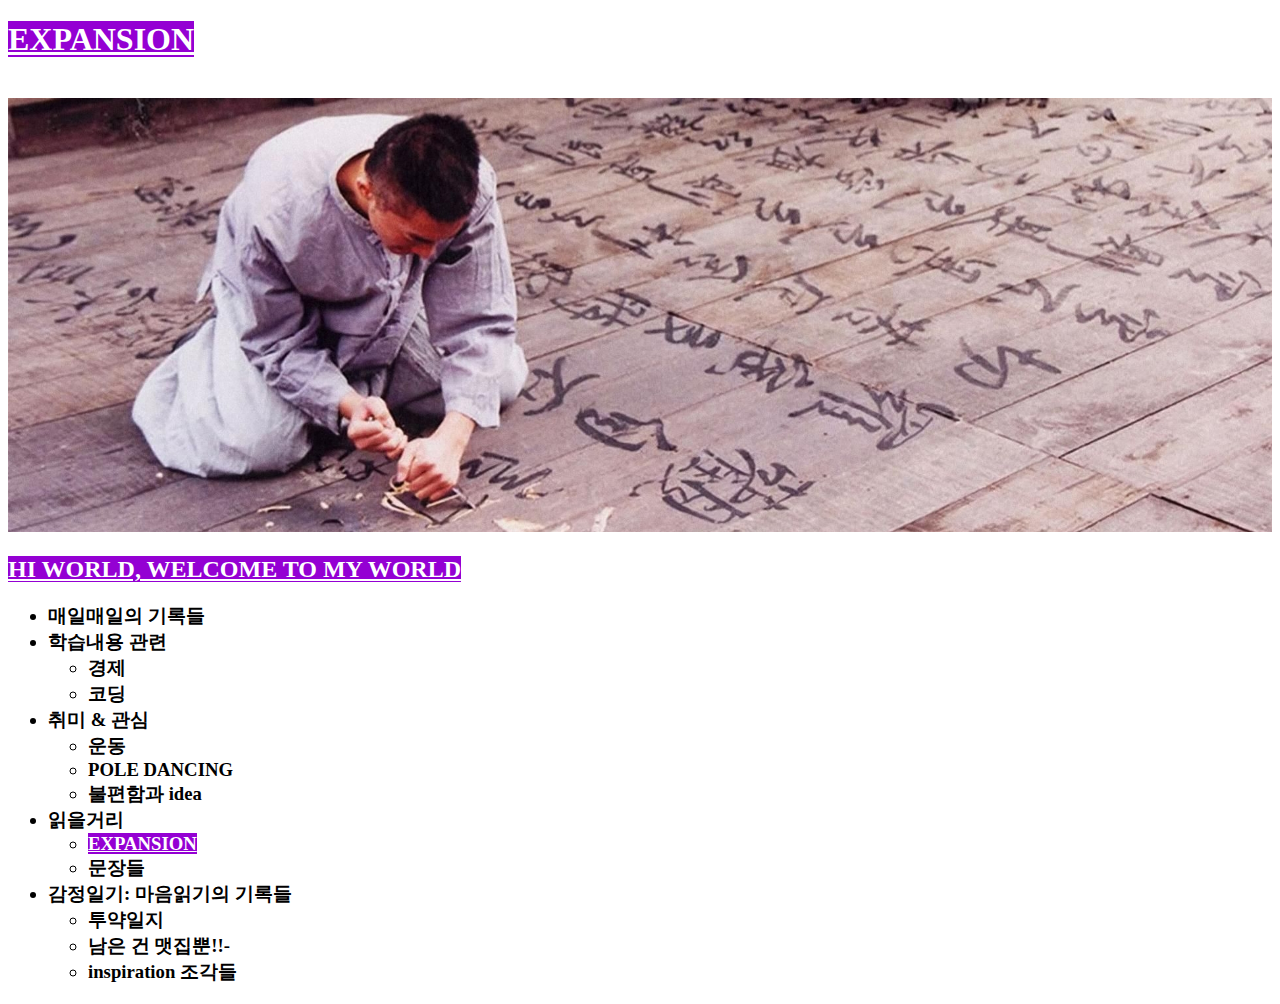
<file: 7. EXPANSION.html>
<!DOCTYPE html>
<html>

<head>
  <meta charset="utf-8">
  <title>EXPANSION</title>
  <style>
    .highlight {
      color:white;
      background-color:darkviolet;
      text-decoration:underline;
    }
    a {
    color:black;
    text-decoration:none;
    }
  </style>
  <!-- Google tag (gtag.js) -->
<script async src="https://www.googletagmanager.com/gtag/js?id=G-NEL68HVFM5"></script>
<script>
  window.dataLayer = window.dataLayer || [];
  function gtag(){dataLayer.push(arguments);}
  gtag('js', new Date());

  gtag('config', 'G-NEL68HVFM5');
</script>
</head>

<body>
  <h1><a href="7. EXPANSION.html" class="highlight">EXPANSION</a></h1>
  <br>
  <img src="7.1 EXPANSION image.jpg" width="100%">
  
   <p>
   <div id="disqus_thread"></div>
<script>
    /**
    *  RECOMMENDED CONFIGURATION VARIABLES: EDIT AND UNCOMMENT THE SECTION BELOW TO INSERT DYNAMIC VALUES FROM YOUR PLATFORM OR CMS.
    *  LEARN WHY DEFINING THESE VARIABLES IS IMPORTANT: https://disqus.com/admin/universalcode/#configuration-variables    */
    /*
    var disqus_config = function () {
    this.page.url = PAGE_URL;  // Replace PAGE_URL with your page's canonical URL variable
    this.page.identifier = PAGE_IDENTIFIER; // Replace PAGE_IDENTIFIER with your page's unique identifier variable
    };
    */
    (function() { // DON'T EDIT BELOW THIS LINE
    var d = document, s = d.createElement('script');
    s.src = 'https://welcome-to-my-world-2.disqus.com/embed.js';
    s.setAttribute('data-timestamp', +new Date());
    (d.head || d.body).appendChild(s);
    })();
</script>
<noscript>Please enable JavaScript to view the <a href="https://disqus.com/?ref_noscript">comments powered by Disqus.</a></noscript>
 </p>
  
<h2><a href="index.html" class="highlight">HI WORLD, WELCOME TO MY WORLD</a></h2>
  <h3>
    <ul>
      <li><a href="1. 매일매일의 기록들.html">
          매일매일의 기록들
        </a></li>
      <li>
        학습내용 관련
      </li>
      <ul>
        <li><a href="2. 경제.html">경제</a></li>
        <li><a href="3. 코딩.html">코딩</a></li>
      </ul>
      <li>
        취미 & 관심
      </li>
      <ul>
        <li><a href="4. 운동.html">운동</a></li>
        <li><a href="5. POLE DANCING.html">POLE DANCING</a></li>
        <li><a href="6. 불편함과 idea.html">불편함과 idea</a></li><!--리스트에서도 해당페이지이므로 강조되었으면 좋겠음-->
      </ul>
      <li>
        읽을거리
      </li>
      <ul>
        <li><a href="7. EXPANSION.html" class="highlight" id="active">EXPANSION</a></li>
        <li><a href="8. 문장들.html">문장들</a></li>
      </ul>
      <li>
        감정일기: 마음읽기의 기록들
      </li>
      <ul>
        <li><a href="9. 투약일지.html">투약일지</a></li>
        <li><a href="10. 남은 건 맷집뿐!!.html">남은 건 맷집뿐!!-</a></li>
        <li><a href="11. inspiration 조각들.html">inspiration 조각들</a></li>
      </ul>
    </ul>

  </h3>
</body>

</body>

</html>
</file>
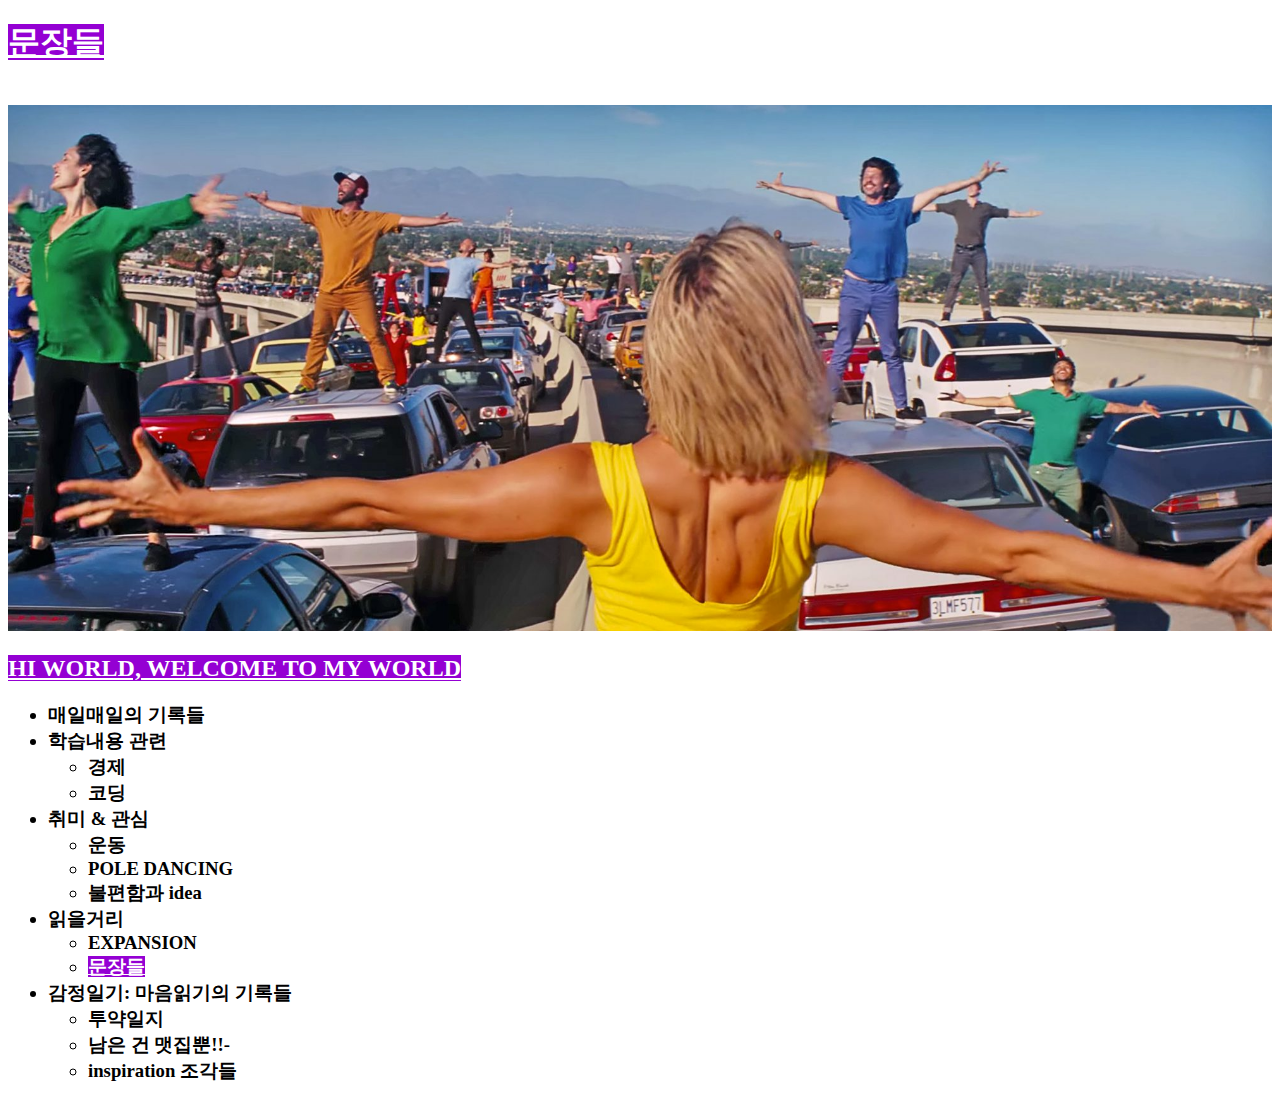
<file: 8. 문장들.html>
<!DOCTYPE html>
<html>

<head>
  <meta charset="utf-8">
  <title>##문장들</title>
  <style>
    .highlight {
      color:white;
      background-color:darkviolet;
      text-decoration:underline;
    }
    a {
    color:black;
    text-decoration:none;
    }
  </style>
  <!-- Google tag (gtag.js) -->
<script async src="https://www.googletagmanager.com/gtag/js?id=G-NEL68HVFM5"></script>
<script>
  window.dataLayer = window.dataLayer || [];
  function gtag(){dataLayer.push(arguments);}
  gtag('js', new Date());

  gtag('config', 'G-NEL68HVFM5');
</script>
</head>

<body>
  <h1><a href="8. 문장들.html" class="highlight">문장들</a></h1>
  <br>
  <img src="8.1 문장들 image.jpg" width="100%">
  
   <p>
   <div id="disqus_thread"></div>
<script>
    /**
    *  RECOMMENDED CONFIGURATION VARIABLES: EDIT AND UNCOMMENT THE SECTION BELOW TO INSERT DYNAMIC VALUES FROM YOUR PLATFORM OR CMS.
    *  LEARN WHY DEFINING THESE VARIABLES IS IMPORTANT: https://disqus.com/admin/universalcode/#configuration-variables    */
    /*
    var disqus_config = function () {
    this.page.url = PAGE_URL;  // Replace PAGE_URL with your page's canonical URL variable
    this.page.identifier = PAGE_IDENTIFIER; // Replace PAGE_IDENTIFIER with your page's unique identifier variable
    };
    */
    (function() { // DON'T EDIT BELOW THIS LINE
    var d = document, s = d.createElement('script');
    s.src = 'https://welcome-to-my-world-2.disqus.com/embed.js';
    s.setAttribute('data-timestamp', +new Date());
    (d.head || d.body).appendChild(s);
    })();
</script>
<noscript>Please enable JavaScript to view the <a href="https://disqus.com/?ref_noscript">comments powered by Disqus.</a></noscript>
 </p>
  
<h2><a href="index.html" class="highlight">HI WORLD, WELCOME TO MY WORLD</a></h2>
  <h3>
    <ul>
      <li><a href="1. 매일매일의 기록들.html">
          매일매일의 기록들
        </a></li>
      <li>
        학습내용 관련
      </li>
      <ul>
        <li><a href="2. 경제.html">경제</a></li>
        <li><a href="3. 코딩.html">코딩</a></li>
      </ul>
      <li>
        취미 & 관심
      </li>
      <ul>
        <li><a href="4. 운동.html">운동</a></li>
        <li><a href="5. POLE DANCING.html">POLE DANCING</a></li>
        <li><a href="6. 불편함과 idea.html">불편함과 idea</a></li>
      </ul>
      <li>
        읽을거리
      </li>
      <ul>
        <li><a href="7. EXPANSION.html">EXPANSION</a></li>
        <li><a href="8. 문장들.html" class="highlight" id="active">문장들</a></li><!--리스트에서도 해당페이지이므로 강조되었으면 좋겠음-->
      </ul>
      <li>
        감정일기: 마음읽기의 기록들
      </li>
      <ul>
        <li><a href="9. 투약일지.html">투약일지</a></li>
        <li><a href="10. 남은 건 맷집뿐!!.html">남은 건 맷집뿐!!-</a></li>
        <li><a href="11. inspiration 조각들.html">inspiration 조각들</a></li>
      </ul>
    </ul>

  </h3>
</body>

</body>

</html>
</file>
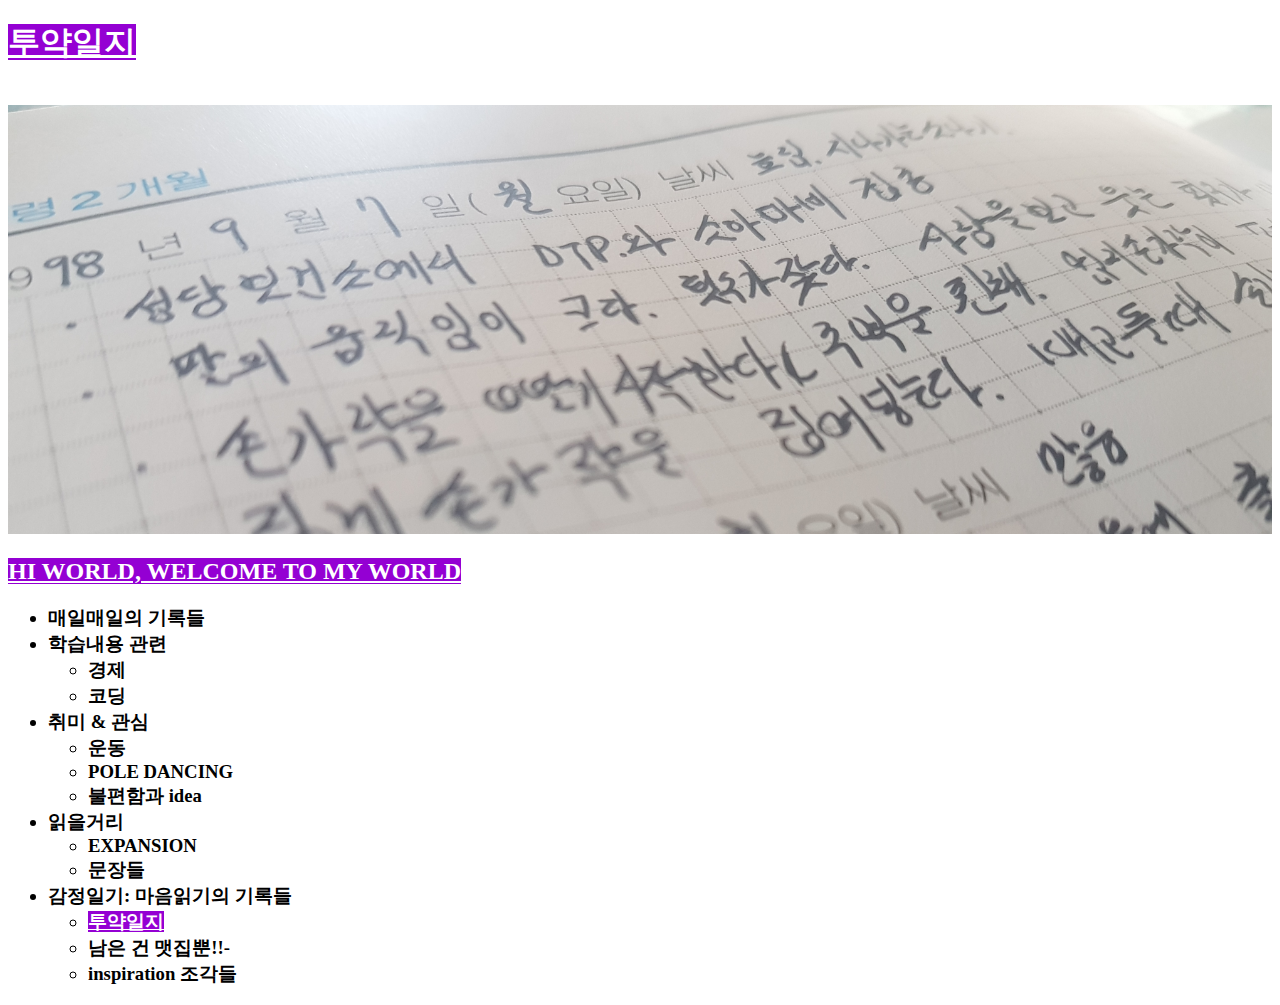
<file: 9. 투약일지.html>
<!DOCTYPE html>
<html>

<head>
  <meta charset="utf-8">
  <title>투약일지</title>
<style>
	.highlight {
		color:white;
		background-color:darkviolet;
		text-decoration:underline;
	}
	a{
	color:black;
	text-decoration:none;
	}
</style>
  <!-- Google tag (gtag.js) -->
<script async src="https://www.googletagmanager.com/gtag/js?id=G-NEL68HVFM5"></script>
<script>
  window.dataLayer = window.dataLayer || [];
  function gtag(){dataLayer.push(arguments);}
  gtag('js', new Date());

  gtag('config', 'G-NEL68HVFM5');
</script>
</head>

<body>
  <h1><a href="9. 투약일지.html" class="highlight">투약일지</a></h1>
  <br>
  <img src="9.1 투약일지 image.jpg" width="100%">
  <p>
   <div id="disqus_thread"></div>
<script>
    /**
    *  RECOMMENDED CONFIGURATION VARIABLES: EDIT AND UNCOMMENT THE SECTION BELOW TO INSERT DYNAMIC VALUES FROM YOUR PLATFORM OR CMS.
    *  LEARN WHY DEFINING THESE VARIABLES IS IMPORTANT: https://disqus.com/admin/universalcode/#configuration-variables    */
    /*
    var disqus_config = function () {
    this.page.url = PAGE_URL;  // Replace PAGE_URL with your page's canonical URL variable
    this.page.identifier = PAGE_IDENTIFIER; // Replace PAGE_IDENTIFIER with your page's unique identifier variable
    };
    */
    (function() { // DON'T EDIT BELOW THIS LINE
    var d = document, s = d.createElement('script');
    s.src = 'https://welcome-to-my-world-2.disqus.com/embed.js';
    s.setAttribute('data-timestamp', +new Date());
    (d.head || d.body).appendChild(s);
    })();
</script>
<noscript>Please enable JavaScript to view the <a href="https://disqus.com/?ref_noscript">comments powered by Disqus.</a></noscript>
 </p>
  
<h2><a href="index.html" class="highlight">HI WORLD, WELCOME TO MY WORLD</a></h2>
  <h3>
    <ul>
      <li><a href="1. 매일매일의 기록들.html">
          매일매일의 기록들
        </a></li>
      <li>
        학습내용 관련
      </li>
      <ul>
        <li><a href="2. 경제.html">경제</a></li>
        <li><a href="3. 코딩.html">코딩</a></li>
      </ul>
      <li>
        취미 & 관심
      </li>
      <ul>
        <li><a href="4. 운동.html">운동</a></li>
        <li><a href="5. POLE DANCING.html">POLE DANCING</a></li>
        <li><a href="6. 불편함과 idea.html">불편함과 idea</a></li>
      </ul>
      <li>
        읽을거리
      </li>
      <ul>
        <li><a href="7. EXPANSION.html">EXPANSION</a></li>
        <li><a href="8. 문장들.html">문장들</a></li>
      </ul>
      <li>
        감정일기: 마음읽기의 기록들
      </li>
      <ul>
        <li><a href="9. 투약일지.html" class="highlight" id="active">투약일지</a></li><!--리스트에서도 해당페이지이므로 강조되었으면 좋겠음-->
        <li><a href="10. 남은 건 맷집뿐!!.html">남은 건 맷집뿐!!-</a></li>
        <li><a href="11. inspiration 조각들.html">inspiration 조각들</a></li>
      </ul>
    </ul>

  </h3>
</body>

</body>

</html>
</file>
